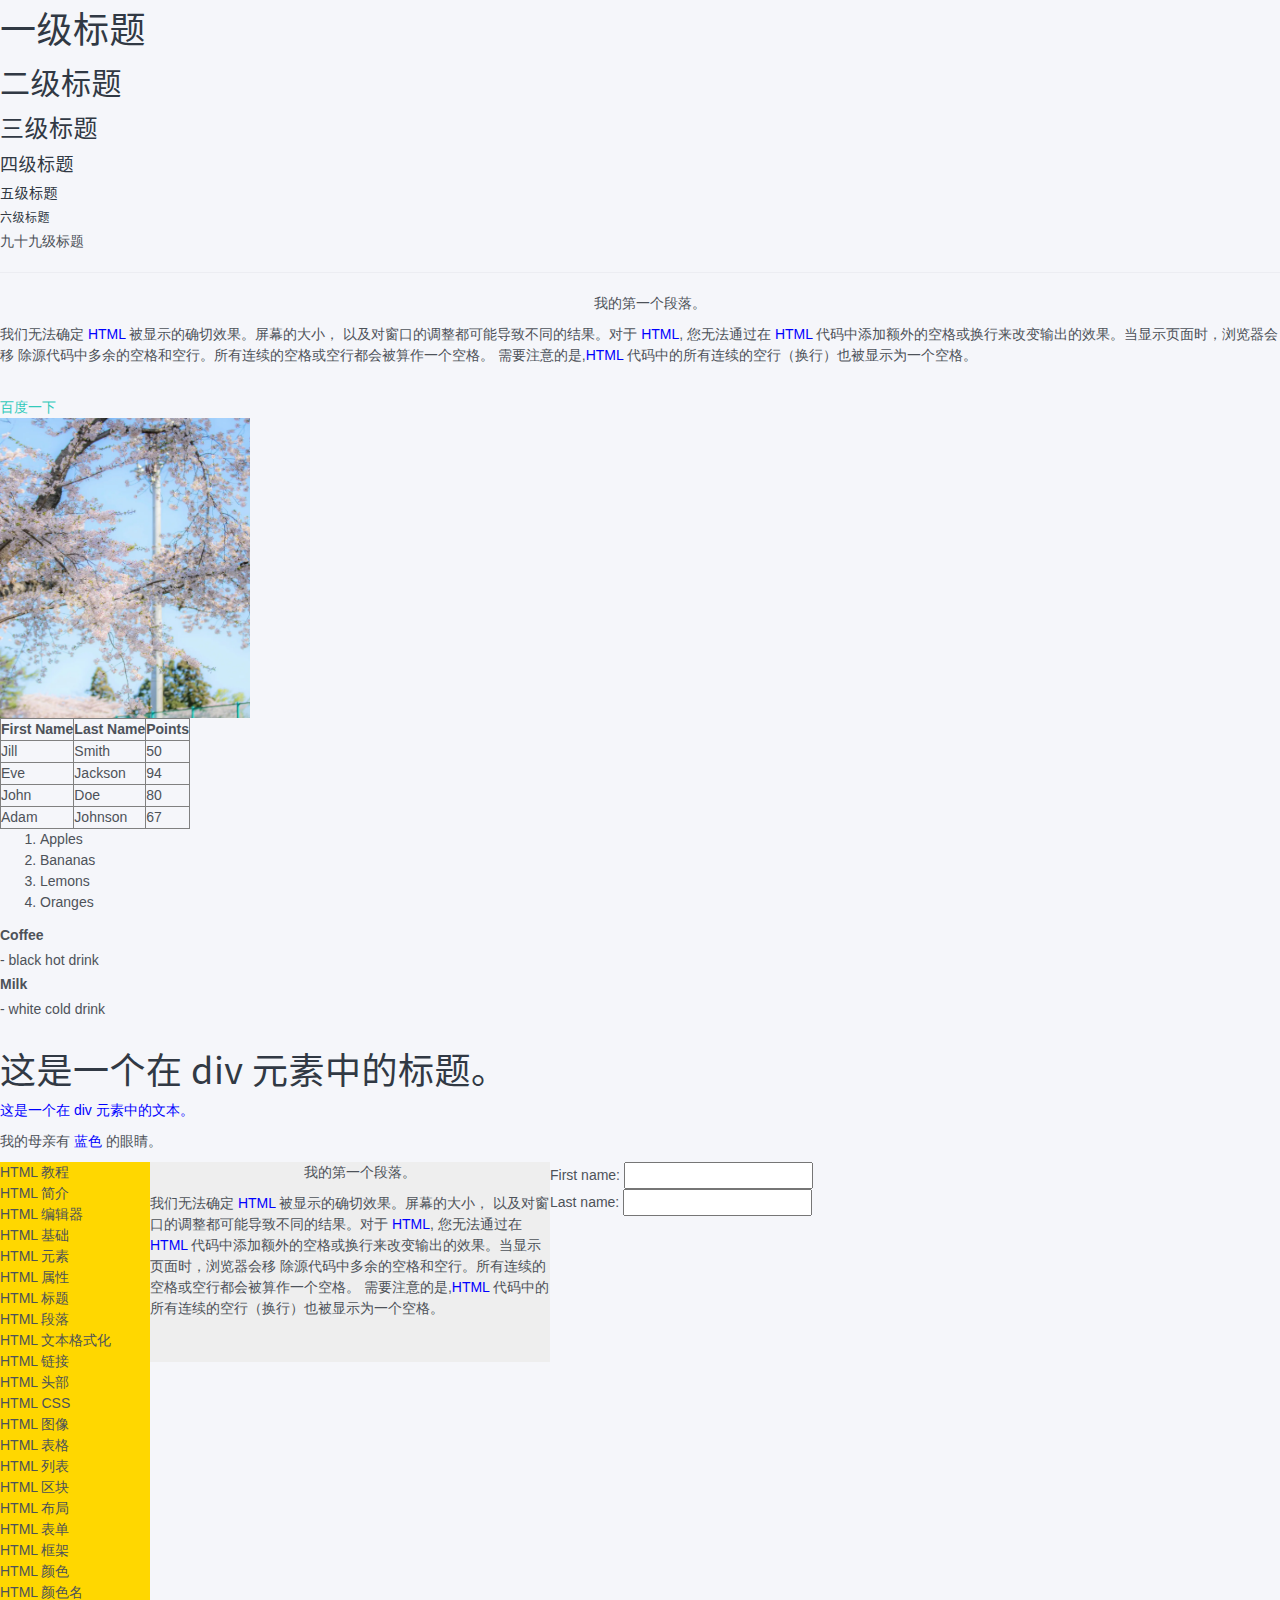
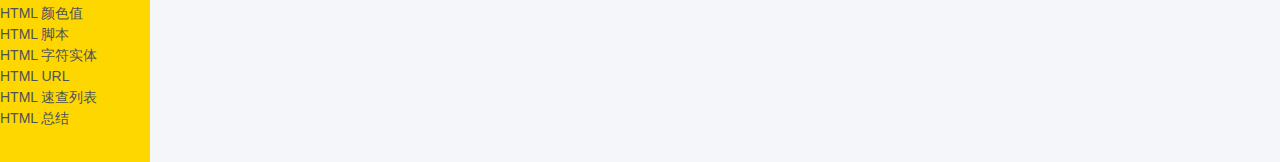
<file: index.html>
<!DOCTYPE html>
<html>
    <head>
        <!-- <title>, <style>, <meta>, <link>, <script>, <noscript> 和 <base>-->
        <meta charset="utf-8">
        <title>我的第一个网页</title>
        <!--外联样式-->
        <link rel="stylesheet" href="/static/css/bootstrap.min.css">
        <link rel="stylesheet" href="/static/css/materialdesignicons.min.css">
        <link rel="stylesheet" href="/static/css/style.min.css" >

        
        <script src="/static/js/vue.js"></script>
        <script src="/static/js/axios.js"></script>
        <script src="/static/js/helper.js"></script>
        <script src="/static/js/element.js"></script>


    </head>
    <body>
    <!--<body style="background-color:rgb(169, 169, 161);">-->
        <!--标题-->
        <h1>一级标题</h1>  <!--标题级别： h1-h6  -->
        <h2>二级标题</h2>
        <h3>三级标题</h3>
        <h4>四级标题</h4>
        <h5>五级标题</h5>
        <h6>六级标题</h6>
        <h99>九十九级标题</h99><!--超过标题级别后，文本格式为正文的默认格式-->

        <hr><!--水平线，且没有结束标签-->



       <!--
        <p style="font-family:verdana;text-align:center;margin-left:20px;">
       --> 
       <p style="font-family:verdana;text-align:center;margin-left:20px;">我的第一个段落。</p>
       <p>  我们无法确定 <span style="color:blue">HTML</span> 被显示的确切效果。屏幕的大小，
        以及对窗口的调整都可能导致不同的结果。对于 <span style="color:blue">HTML</span>,
        您无法通过在 <span style="color:blue">HTML</span> 
        代码中添加额外的空格或换行来改变输出的效果。当显示页面时，浏览器会移
        除源代码中多余的空格和空行。所有连续的空格或空行都会被算作一个空格。
        需要注意的是,<span style="color:blue">HTML</span> 代码中的所有连续的空行（换行）也被显示为一个空格。
        </p>

        <br><!--换行,.html文件中的段落格式不会反映到网页中。需要使用换行符设置格式-->


        <!--文本格式化-->


        <!--超链接-->
        <a href="http://www.baidu.com">百度一下</a><br>
        
        <!--不太理解这个id标签-->
        <!--
        <a id="tips">有用的提示部分</a><br>
        <a href="#tips">访问有用的提示部分</a><br>
        <a href="https://www.runoob.com/html/html-links.html#tips">
            访问有用的提示部分</a>
        <a href="https://www.runoob.com/" target="_blank" rel="noopener noreferrer">访问菜鸟教程!</a>
        -->
        

        <!--图像 img

            src:图片地址
            alt:当图片无法显示时，文字代替图片
            width：图片宽度
            height:图片高度
            usemap:定义图像地图

        -->
        <!--带有可点击区域的图像映射：-->
        <img decoding="async" src="image.png" alt="樱花" text-align="center" width="250" height="300 " usemap="#planetmap"/><!--文字的位置如何摆放？-->
        
        <map name="planetmap">
            <area shape="rect" coords="0,0,82,126" href="sun.htm" alt="Sun">
            <area shape="circle" coords="90,58,3" href="mercur.htm" alt="Mercury">
            <area shape="circle" coords="124,58,8" href="venus.htm" alt="Venus">
          </map>
        
        <!--表格 table
            <tr>:定义行
            <td>:定义单元格
            <th>:定义表头
            border:显示边框，等于0时没有边框
            cellpadding="10"：单元格边距
            colspan="2"：横跨2列
            rowspan="2":横跨2行
            cellspacing="10"：单元格间距为10
        
        -->
        <table border="1">
            <tr>
                <th>First Name</th>
                <th>Last Name</th>		
                <th>Points</th>
            </tr>
            <tr>
                <td>Jill</td>
                <td>Smith</td>		
                <td>50</td>
            </tr>
            <tr>
                <td>Eve</td>
                <td>Jackson</td>		
                <td>94</td>
            </tr>
            <tr>
                <td>John</td>
                <td>Doe</td>		
                <td>80</td>
            </tr>
            <tr>
                <td>Adam</td>
                <td>Johnson</td>		
                <td>67</td>
            </tr>
        </table>

        <!--列表
            <ol>：定义有序列表
            <ul>：定义无序列表
            <li>：定义列表项
            <dl>：定义列表
            <dt>：自定义列表项目
            <dd>：定义自定列表项的描述

            type:不同类型的列表，默认为编号列表 (type="A", "a" ,"I", "i"大/小写字母表,大/小写罗马字母表)

        -->
        <ol>
            <li>Apples</li>
            <li>Bananas</li>
            <li>Lemons</li>
            <li>Oranges</li>
        </ol>  

        <dl>
            <dt>Coffee</dt>
            <dd>- black hot drink</dd>
            <dt>Milk</dt>
            <dd>- white cold drink</dd>
        </dl>

        <!--区块
            <div>:大多数 HTML 元素被定义为块级元素或内联元素。块级元素在浏览器显示时，通常会以新行来开始（和结束）。
                  实例: <h1>, <p>, <ul>, <table>
            内联元素在显示时通常不会以新行开始。实例: <b>, <td>, <a>, <img>
            <span>:用来组合文档中的行内元素， 内联元素(inline)

        -->
        <div style="color:#0000FF">
            <h1>这是一个在 div 元素中的标题。</h1>
            <p>这是一个在 div 元素中的文本。</p>
        </div>

        <p>我的母亲有 <span style="color:blue">蓝色</span> 的眼睛。</p>


        <!--布局:主要是通过设置颜色和内容位置设置来达到布局的效果
            <div>
            <table>
        -->
        
        <div class="sidebar-box gallery-list">
            <div class="design" id="leftcolumn" 
            style="background-color:#FFD700;height:600px;width:150px;float:left;">
                HTML 教程	        <br>
                HTML 简介	        <br>
                HTML 编辑器			<br>
                HTML 基础			<br>
                HTML 元素			<br>
                HTML 属性			<br>
                HTML 标题			<br>
                HTML 段落			<br>
                HTML 文本格式化		 <br>
                HTML 链接			<br>
                HTML 头部			<br>                          
                HTML CSS			<br>
                HTML 图像			<br>
                HTML 表格			<br>
                HTML 列表			<br>
                HTML 区块			<br>
                HTML 布局			<br>
                HTML 表单			<br>
                HTML 框架			<br>
                HTML 颜色			<br>
                HTML 颜色名			<br>
                HTML 颜色值			<br>
                HTML 脚本			<br>
                HTML 字符实体		<br>
                HTML URL		   <br>
                HTML 速查列表		<br>
                HTML 总结			<br>
            </div>
        </div>	

        <div id="content" style="background-color:#EEEEEE;height:200px;width:400px;float:left;">
            <p style="font-family:verdana;text-align:center;margin-left:20px;">我的第一个段落。</p>
            <p> 我们无法确定 <span style="color:blue">HTML</span> 被显示的确切效果。屏幕的大小，
                以及对窗口的调整都可能导致不同的结果。对于 <span style="color:blue">HTML</span>,
                您无法通过在 <span style="color:blue">HTML</span> 
                代码中添加额外的空格或换行来改变输出的效果。当显示页面时，浏览器会移
                除源代码中多余的空格和空行。所有连续的空格或空行都会被算作一个空格。
                需要注意的是,<span style="color:blue">HTML</span> 代码中的所有连续的空行（换行）也被显示为一个空格。
            </p>
        </div>
        <!--表单
            <form>
        -->

        <form action="">
            First name: <input type="text" name="firstname"><br>
            Last name: <input type="text" name="lastname">
        </form>

        
    </body>
</html>
</file>
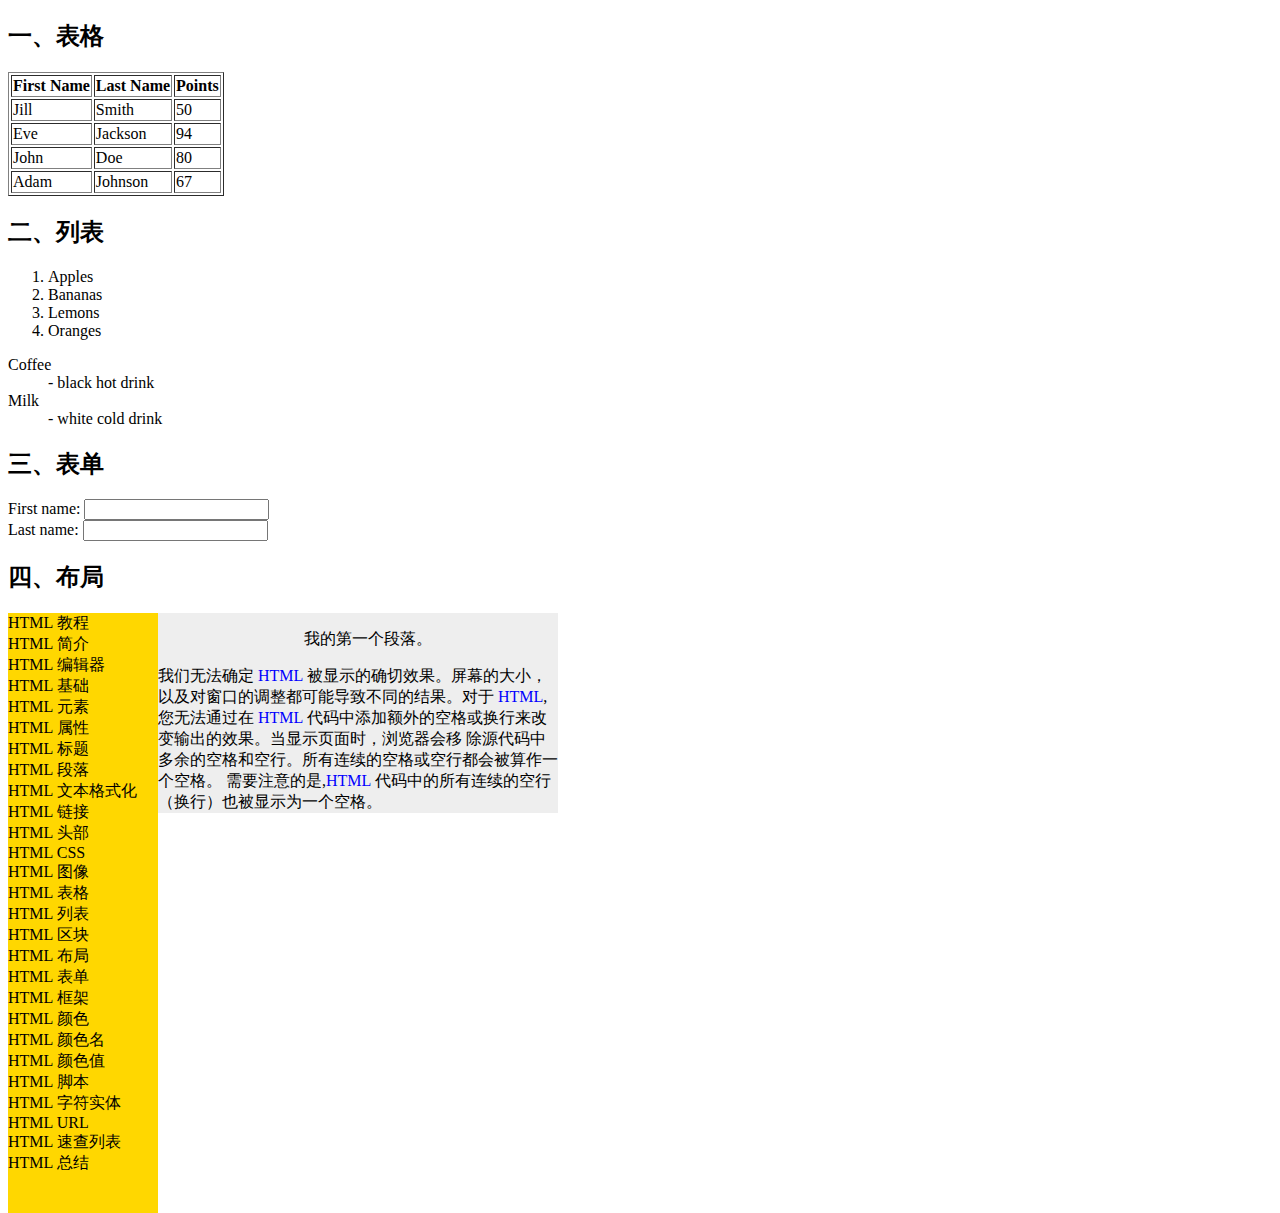
<file: table.html>
<!DOCTYPE html>
<html>
    <head>
        <meta charset="utf-8">
        <title>Table</title>
        <!--外联样式-->
    
        <link rel="stylesheet" href="/static/css/demo.css">

    </head>
    
    <body>
        
    <!--表格 table
            <tr>:定义行
            <td>:定义单元格
            <th>:定义表头
            border:显示边框，等于0时没有边框
            cellpadding="10"：单元格边距
            colspan="2"：横跨2列
            rowspan="2":横跨2行
            cellspacing="10"：单元格间距为10
        
        -->
        <h2>一、表格</h2>
        <table border="1">
            <tr>
                <th>First Name</th>
                <th>Last Name</th>		
                <th>Points</th>
            </tr>
            <tr>
                <td>Jill</td>
                <td>Smith</td>		
                <td>50</td>
            </tr>
            <tr>
                <td>Eve</td>
                <td>Jackson</td>		
                <td>94</td>
            </tr>
            <tr>
                <td>John</td>
                <td>Doe</td>		
                <td>80</td>
            </tr>
            <tr>
                <td>Adam</td>
                <td>Johnson</td>		
                <td>67</td>
            </tr>
        </table>

        <!--列表
            <ol>：定义有序列表
            <ul>：定义无序列表
            <li>：定义列表项
            <dl>：定义列表
            <dt>：自定义列表项目
            <dd>：定义自定列表项的描述

            type:不同类型的列表，默认为编号列表 (type="A", "a" ,"I", "i"大/小写字母表,大/小写罗马字母表)

        -->
        <h2>二、列表</h2>
        <ol>
            <li>Apples</li>
            <li>Bananas</li>
            <li>Lemons</li>
            <li>Oranges</li>
        </ol>  

        <dl>
            <dt>Coffee</dt>
            <dd>- black hot drink</dd>
            <dt>Milk</dt>
            <dd>- white cold drink</dd>
        </dl>

        <!--表单
            <form>
        -->
        <h2>三、表单</h2>

        <form action="">
            First name: <input type="text" name="firstname"><br>
            Last name: <input type="text" name="lastname">
        </form>

    

        <!--布局:主要是通过设置颜色和内容位置设置来达到布局的效果
            <div>
            <table>
        -->
        <h2>四、布局</h2>
        <div class="sidebar-box gallery-list">
            <div class="design" id="leftcolumn" 
            style="background-color:#FFD700;height:600px;width:150px;float:left;">
                HTML 教程	        <br>
                HTML 简介	        <br>
                HTML 编辑器			<br>
                HTML 基础			<br>
                HTML 元素			<br>
                HTML 属性			<br>
                HTML 标题			<br>
                HTML 段落			<br>
                HTML 文本格式化		 <br>
                HTML 链接			<br>
                HTML 头部			<br>                          
                HTML CSS			<br>
                HTML 图像			<br>
                HTML 表格			<br>
                HTML 列表			<br>
                HTML 区块			<br>
                HTML 布局			<br>
                HTML 表单			<br>
                HTML 框架			<br>
                HTML 颜色			<br>
                HTML 颜色名			<br>
                HTML 颜色值			<br>
                HTML 脚本			<br>
                HTML 字符实体		<br>
                HTML URL		   <br>
                HTML 速查列表		<br>
                HTML 总结			<br>
            </div>
        </div>	

        <div id="content" style="background-color:#EEEEEE;height:200px;width:400px;float:left;">
            <p style="font-family:verdana;text-align:center;margin-left:20px;">我的第一个段落。</p>
            <p> 我们无法确定 <span style="color:blue">HTML</span> 被显示的确切效果。屏幕的大小，
                以及对窗口的调整都可能导致不同的结果。对于 <span style="color:blue">HTML</span>,
                您无法通过在 <span style="color:blue">HTML</span> 
                代码中添加额外的空格或换行来改变输出的效果。当显示页面时，浏览器会移
                除源代码中多余的空格和空行。所有连续的空格或空行都会被算作一个空格。
                需要注意的是,<span style="color:blue">HTML</span> 代码中的所有连续的空行（换行）也被显示为一个空格。
            </p>
        </div>     
    </body>

</html>
</file>
<file: static/css/demo.css>
.footer {

    background-image: url('1.jpg');
    
    background-repeat: repeat-x;

    position: fixed;
    
    height: 100%;
    
    width: 100%;
    
    z-index: -101;
    
    text-align : center;
    
    
    
    }
</file>
<file: static/css/style.min.css>
/** ----------------------------------
 * 光年(Light Year Admin)后台管理系统模板
 * 基于Bootstrap v3.3.7
 * http://www.itshubao.com
 * yinqi<3331653644@qq.com>
 -------------------------------------- */
body {
	font-family: -apple-system, BlinkMacSystemFont, "Segoe UI", Roboto, "Helvetica Neue", Arial, "PingFang SC", "Hiragino Sans GB", "Microsoft YaHei", sans-serif;
	color: #4d5259;
	line-height: 1.5;
	font-size: 14px;
	overflow-x: hidden;
    background-color: #f5f6fa;
}
html,
body {
    height: 100%;
}
a {
    color: #33cabb;
	-webkit-transition: .2s linear;
	transition: .2s linear
}
a:hover,
a:focus {
	color: #4d5259;
	text-decoration: none;
	outline: none
}
a:hover,
a:focus,
a:active {
    text-decoration: none;
}
a,
button,
a:focus,
a:active,
button:focus,
button:active {
    outline: none !important;
}
blockquote {
    font-size: 16px;
}
img {
    max-width: 100%;
}
pre {
    background-color: #f9fafb;
    border: none;
    border-left: 5px solid #ebebeb;
    padding: 12px;
    border-radius: 3px;
    color: #616a78;
}

/** ----------------------------------
 * 示例中用到的样式，可删除
 -------------------------------------- */
.example-box .btn {
    margin-bottom: 10px;
    margin-right: 6px;
}

/** ----------------------------------
 * 重设样式
 -------------------------------------- */

/* 标题 */
h1, h2, h3, h4, h5, h6, .h1, .h2, .h3, .h4, .h5, .h6 {
    font-family: -apple-system, BlinkMacSystemFont, 'Helvetica Neue', 'PingFang SC', 'Microsoft YaHei', 'Source Han Sans SC', 'Noto Sans CJK SC', 'WenQuanYi Micro Hei', sans-serif;
    color: #313944;
    line-height: 1.5;
    letter-spacing: .5px;
}
.h1, .h2, .h3, .h4, .h5, .h6, h1, h2, h3, h4, h5, h6 {
    margin-top: 0;
    margin-bottom: .5rem;
}

/* 导航相关 */
.navbar-toggle {
    background-color: transparent;
    border-color: transparent!important;
}
.navbar-default .navbar-toggle:hover,
.navbar-default .navbar-toggle:focus {
    background-color: transparent;
}
.navbar-default .navbar-toggle .icon-bar {
    background-color: #4d5259;
}
.nav > li > a:focus {
    background-color: transparent;
}
.nav > li > a:hover {
    background-color: rgba(0,0,0,.0085);
}
.nav .open > a,
.nav .open > a:focus,
.nav .open > a:hover {
    background-color: transparent;
    border-color: transparent;
}

/* 下拉 */
.dropdown-menu {
    border-radius: 0;
    border: none;
    /*border: 1px solid rgba(235, 235, 235, 0.4);*/
    -webkit-box-shadow: 0 0 4px rgba(0, 0, 0, 0.075);
    box-shadow: 0 0 4px rgba(0, 0, 0, 0.075);
}
.dropdown-menu > li > a:focus, .dropdown-menu > li > a:hover {
    background-color: #f9fafb;
}
.dropdown-menu .divider {
    background-color: #f1f2f3;
}
.dropdown-menu > li > a {
    padding-top: 8px;
    padding-bottom: 8px;
}
.dropdown-menu > li > a > i {
    margin-right: 10px;
}
.dropdown-menu>.active>a,
.dropdown-menu>.active>a:focus,
.dropdown-menu>.active>a:hover {
    background-color: #33cabb;
}

/* 表格 */
.table-bordered {
    border-color: #eceeef;
}
.table>tbody>tr>td,
.table>tbody>tr>th,
.table>tfoot>tr>td,
.table>tfoot>tr>th,
.table>thead>tr>td,
.table>thead>tr>th {
    /*padding: .75em;*/
    vertical-align: middle;
    padding: 10px;
	line-height: 1.5;
    border-color: #eceeef;
}
.table-striped tbody tr:nth-of-type(odd) {
    background-color: #fafafa;
}
.table-hover > tbody > tr:hover {
  background-color: #F1FBFB;
}
.table-vcenter > thead > tr > th,
.table-vcenter > thead > tr > td,
.table-vcenter > tbody > tr > th,
.table-vcenter > tbody > tr > td,
.table-vcenter > tfoot > tr > th,
.table-vcenter > tfoot > tr > td {
    vertical-align: middle;
}
.table-hover tbody tr {
    -webkit-transition: background-color 0.2s linear;
    transition: background-color 0.2s linear;
}
.table-condensed > tbody > tr > td,
.table-condensed > tbody > tr > th,
.table-condensed > tfoot > tr > td,
.table-condensed > tfoot > tr > th,
.table-condensed > thead > tr > td,
.table-condensed > thead > tr > th {
    padding: .5em;
}

/* 标签 */
.label {
    padding-top: .3em;
    border-radius: 2px;
    font-weight: 300;
}
.label-default {
    background-color: #f5f6f7;
    color: #8b95a5;
}
.label-primary {
    background-color: #33cabb;
}
.label-success {
    background-color: #15c377;
}
.label-info {
    background-color: #48b0f7;
}
.label-warning {
    background-color: #faa64b;
}
.label-danger {
    background-color: #f96868;
}
.label-dark {
    background-color: #465161;
}
.label-secondary {
    background-color: #e4e7ea;
    color: #4d5259;
}
.label-purple {
    background-color: #926dde;
}
.label-pink {
    background-color: #f96197;
}
.label-cyan {
    background-color: #57c7d4;
}
.label-yellow {
    background-color: #fcc525;
}
.label-brown {
    background-color: #8d6658;
}
[class*='label-outline-'] {
    position: relative;
	border: 1px solid #ebebeb;
    color: #4d5259;
    font-size: 12px;
}
[class*='label-outline-']:before {
    content: "";
    margin-right: 5px;
    width: 8px;
    height: 8px;
    display: inline-block;
    -wekit-border-radius: 50%;
    border-radius: 50%;
}
.label-outline-default::before {
    background-color: #f5f6f7;
}
.label-outline-primary::before {
    background-color: #33cabb;
}
.label-outline-success::before {
    background-color: #15c377;
}
.label-outline-info::before {
    background-color: #48b0f7;
}
.label-outline-warning::before {
    background-color: #faa64b;
}
.label-outline-danger::before {
    background-color: #f96868;
}
.label-outline-dark::before {
    background-color: #465161;
}
.label-outline-secondary::before {
    background-color: #e4e7ea;
}
.label-outline-purple::before {
    background-color: #926dde;
}
.label-outline-pink::before {
    background-color: #f96197;
}
.label-outline-cyan::before {
    background-color: #57c7d4;
}
.label-outline-yellow::before {
    background-color: #fcc525;
}
.label-outline-brown::before {
    background-color: #8d6658;
}
/* 淡一些的颜色 */
.label-primary-light {
    background-color: rgba(51, 202, 187, .15);
    color: #33cabb;
}
.label-success-light {
    background-color: rgba(21, 195, 119, .15);
    color: #15c377;
}
.label-info-light {
    background-color: rgba(72,176,247, .15);
    color: #48b0f7;
}
.label-warning-light {
    background-color: rgba(250,166,75, .15);
    color: #faa64b;
}
.label-danger-light {
    background-color: rgba(249,104,104, .15);
    color: #f96868;
}
.label-purple-light {
    background-color: rgba(146,109,222, .15);
    color: #926dde;
}
.label-pink-light {
    background-color: rgba(249,97,151, .15);
    color: #f96197;
}
.label-cyan-light {
    background-color: rgba(87,199,212, .15);
    color: #57c7d4;
}
.label-yellow-light {
    background-color: rgba(252,197,37, .15);
    color: #fcc525;
}
.label-brown-light {
    background-color: rgba(141,102,88, .15);
    color: #8d6658;
}

/* well */
.well {
    border-radius: 2px;
    background-color: #f7f7f7;
    border-color: #f0f0f0;
    -webkit-box-shadow: none;
    box-shadow: none;
}

/* 面板 */
.panel {
    border-color: #f0f0f0;
    -webkit-box-shadow: none;
    box-shadow: none;
    margin-bottom: 30px;
}
.panel a:hover,
.panel a:focus,
.panel a:active {
    color: inherit;
}
.panel-heading {
    -webkit-border-radius: 0px;
    border-radius: 0px;
}
.panel-default>.panel-heading,
.panel-default>.panel-heading+.panel-collapse>.panel-body {
    border-color: #f0f0f0;
}
.panel-primary>.panel-heading {
    background-color: #33cabb;
    border-color: #33cabb;
}
.panel-primary {
    border-color: #33cabb;
}
.panel-primary>.panel-heading+.panel-collapse>.panel-body {
    border-top-color: #33cabb;
}
.panel-primary > .panel-heading .badge {
    color: #33cabb;
}
.panel-success>.panel-heading {
    color: #fff;
    background-color: #15c377;
    border-color: #15c377;
}
.panel-success {
    border-color: #15c377;
}
.panel-success>.panel-heading+.panel-collapse>.panel-body {
    border-top-color: #15c377;
}
.panel-success > .panel-heading .badge {
    background-color: #fff;
    color: #15c377;
}
.panel-info>.panel-heading {
    color: #fff;
    background-color: #48b0f7;
    border-color: #48b0f7;
}
.panel-info {
    border-color: #48b0f7;
}
.panel-info>.panel-heading+.panel-collapse>.panel-body {
    border-top-color: #48b0f7;
}
.panel-info > .panel-heading .badge {
    background-color: #fff;
    color: #48b0f7;
}
.panel-warning>.panel-heading {
    color: #fff;
    background-color: #faa64b;
    border-color: #faa64b;
}
.panel-warning {
    border-color: #faa64b;
}
.panel-warning>.panel-heading+.panel-collapse>.panel-body {
    border-top-color: #faa64b;
}
.panel-warning > .panel-heading .badge {
    background-color: #fff;
    color: #faa64b;
}
.panel-danger>.panel-heading {
    color: #fff;
    background-color: #f96868;
    border-color: #f96868;
}
.panel-danger {
    border-color: #f96868;
}
.panel-danger>.panel-heading+.panel-collapse>.panel-body {
    border-top-color: #f96868;
}
.panel-danger > .panel-heading .badge {
    background-color: #fff;
    color: #f96868;
}
.panel-dark>.panel-heading {
    color: #fff;
    background-color: #465161;
    border-color: #465161;
}
.panel-dark {
    border-color: #465161;
}
.panel-dark>.panel-heading+.panel-collapse>.panel-body {
    border-top-color: #465161;
}
.panel-secondary>.panel-heading {
    background-color: #e4e7ea;
    border-color: #e4e7ea;
}
.panel-secondary {
    border-color: #e4e7ea;
}
.panel-secondary>.panel-heading+.panel-collapse>.panel-body {
    border-top-color: #e4e7ea;
}
.panel-purple>.panel-heading {
    color: #fff;
    background-color: #926dde;
    border-color: #926dde;
}
.panel-purple {
    border-color: #926dde;
}
.panel-purple>.panel-heading+.panel-collapse>.panel-body {
    border-top-color: #926dde;
}
.panel-pink>.panel-heading {
    color: #fff;
    background-color: #f96197;
    border-color: #f96197;
}
.panel-pink {
    border-color: #f96197;
}
.panel-pink>.panel-heading+.panel-collapse>.panel-body {
    border-top-color: #f96197;
}
.panel-cyan>.panel-heading {
    color: #fff;
    background-color: #57c7d4;
    border-color: #57c7d4;
}
.panel-cyan {
    border-color: #57c7d4;
}
.panel-cyan>.panel-heading+.panel-collapse>.panel-body {
    border-top-color: #57c7d4;
}

/* 列表组 */
.list-group-item {
    border-color: #f0f0f0;
}
a.list-group-item:focus,
a.list-group-item:hover,
button.list-group-item:focus,
button.list-group-item:hover {
    background-color: #f9fafb;
}
.list-group-item.active, .list-group-item.active:focus, .list-group-item.active:hover {
    background-color: #33cabb;
    border-color: #33cabb;
}
.list-group-item:first-child {
    border-top-left-radius: 2px;
    border-top-right-radius: 2px;
}
.list-group-item:last-child {
    border-bottom-right-radius: 2px;
    border-bottom-left-radius: 2px;
}

/* 表单 */
.form-control {
    height: 38px;
    border-color: #ebebeb;
    -webkit-border-radius: 2px;
    border-radius: 2px;
    padding: 5px 12px;
    line-height: inherit;
    -webkit-transition: 0.2s linear;
    transition: 0.2s linear;
    -webkit-box-shadow: none;
    box-shadow: none;
}
.form-control:focus {
    border-color: #33cabb;
    outline: 0;
    -webkit-box-shadow: inset 0 1px 1px rgba(0,0,0,.075), 0 0 8px rgba(51, 202, 187, .6);
            box-shadow: inset 0 1px 1px rgba(0,0,0,.075), 0 0 8px rgba(51, 202, 187, .6);
}
.input-group-addon {
    border-color: #ebebeb;
    background-color: #f9fafb;
    -webkit-border-radius: 2px;
    border-radius: 2px;
}
.input-group-lg>.form-control, .input-group-lg>.input-group-addon, .input-group-lg>.input-group-btn>.btn {
    -webkit-border-radius: 2px;
    border-radius: 2px;
}
.input-sm {
    height: 30px;
}
.input-lg {
    height: 46px;
}
.has-success .help-block,
.has-success .control-label,
.has-success .radio,
.has-success .checkbox,
.has-success .radio-inline,
.has-success .checkbox-inline,
.has-success.radio label,
.has-success.checkbox label,
.has-success.radio-inline label,
.has-success.checkbox-inline label {
    color: #15c377;
}
.has-success .form-control {
    border-color: #15c377!important;
    -webkit-box-shadow: inset 0 1px 1px rgba(0, 0, 0, .075)!important;
            box-shadow: inset 0 1px 1px rgba(0, 0, 0, .075)!important;
}
.has-success .form-control:focus {
    border-color: #15c377!important;
    -webkit-box-shadow: inset 0 1px 1px rgba(0, 0, 0, .075), 0 0 8px rgba(21, 195, 119, .6)!important;
            box-shadow: inset 0 1px 1px rgba(0, 0, 0, .075), 0 0 8px rgba(21, 195, 119, .6)!important;
}
.has-success .input-group-addon {
    color: #15c377;
    background-color: #dff0d8;
    border-color: #15c377;
}
.has-success .form-control-feedback {
    color: #15c377;
}
.has-info .help-block,
.has-info .control-label,
.has-info .radio,
.has-info .checkbox,
.has-info .radio-inline,
.has-info .checkbox-inline,
.has-info.radio label,
.has-info.checkbox label,
.has-info.radio-inline label,
.has-info.checkbox-inline label {
    color: #48b0f7;
}
.has-info .form-control {
    border-color: #48b0f7!important;
    -webkit-box-shadow: inset 0 1px 1px rgba(0, 0, 0, .075)!important;
            box-shadow: inset 0 1px 1px rgba(0, 0, 0, .075)!important;
}
.has-info .form-control:focus {
    border-color: #48b0f7!important;
    -webkit-box-shadow: inset 0 1px 1px rgba(0, 0, 0, .075), 0 0 8px rgba(72, 176, 247, .6)!important;
            box-shadow: inset 0 1px 1px rgba(0, 0, 0, .075), 0 0 8px rgba(72, 176, 247, .6)!important;
}
.has-info .input-group-addon {
    color: #48b0f7;
    background-color: #dff0d8;
    border-color: #48b0f7;
}
.has-info .form-control-feedback {
    color: #48b0f7;
}
.has-warning .help-block,
.has-warning .control-label,
.has-warning .radio,
.has-warning .checkbox,
.has-warning .radio-inline,
.has-warning .checkbox-inline,
.has-warning.radio label,
.has-warning.checkbox label,
.has-warning.radio-inline label,
.has-warning.checkbox-inline label {
    color: #faa64b;
}
.has-warning .form-control {
    border-color: #faa64b!important;
    -webkit-box-shadow: inset 0 1px 1px rgba(0, 0, 0, .075)!important;
            box-shadow: inset 0 1px 1px rgba(0, 0, 0, .075)!important;
}
.has-warning .form-control:focus {
    border-color: #faa64b!important;
    -webkit-box-shadow: inset 0 1px 1px rgba(0, 0, 0, .075), 0 0 6px rgba(250, 166, 75, .6)!important;
            box-shadow: inset 0 1px 1px rgba(0, 0, 0, .075), 0 0 6px rgba(250, 166, 75, .6)!important;
}
.has-warning .input-group-addon {
    color: #faa64b;
    background-color: #fcf8e3;
    border-color: #faa64b;
}
.has-warning .form-control-feedback {
    color: #faa64b;
}
.has-error .help-block,
.has-error .control-label,
.has-error .radio,
.has-error .checkbox,
.has-error .radio-inline,
.has-error .checkbox-inline,
.has-error.radio label,
.has-error.checkbox label,
.has-error.radio-inline label,
.has-error.checkbox-inline label {
    color: #f96868;
}
.has-error .form-control {
    border-color: #f96868!important;
    -webkit-box-shadow: inset 0 1px 1px rgba(0, 0, 0, .075)!important;
            box-shadow: inset 0 1px 1px rgba(0, 0, 0, .075)!important;
}
.has-error .form-control:focus {
    border-color: #f96868!important;
    -webkit-box-shadow: inset 0 1px 1px rgba(0, 0, 0, .075), 0 0 6px rgba(249, 104, 104, .6)!important;
            box-shadow: inset 0 1px 1px rgba(0, 0, 0, .075), 0 0 6px rgba(249, 104, 104, .6)!important;
}
.has-error .input-group-addon {
    color: #f96868;
    background-color: #f2dede;
    border-color: #f96868;
}
.has-error .form-control-feedback {
    color: #f96868;
}

/* 复选框 & 单选框 */
.lyear-checkbox,
.lyear-radio {
    display: block;
    position: relative;
    margin-top: 0px;
    margin-bottom: 0px;
    cursor: pointer;
    padding-left: 30px;
    padding-right: 10px;
    font-weight: 400;
    min-height: 18px;
    height: auto!important;
    line-height: 18px!important;
}
input[type=checkbox],
input[type=radio] {
    -webkit-box-sizing: border-box;
    box-sizing: border-box;
    padding: 0;
}
.lyear-checkbox input,
.lyear-radio input {
    position: absolute;;
    /*opacity: 0;*/
    display: none;
}
.lyear-checkbox span::before,
.lyear-radio span::before {
    content: '';
    position: absolute;
    display: inline-block;
    height: 18px;
    width: 18px;
    left: 0;
    top: 0px;
    border: 2px solid #ebebeb;;
    -webkit-transition: all .1s;
    -o-transition: all .1s;
    transition: all .1s;
}
.lyear-checkbox span::after,
.lyear-radio span::after {
    content: '';
    position: absolute;
    display: none;
    width: 5px;
    height: 10px;
    left: 7px;
    top: 3px;
    border: solid #4d5259;
    border-width: 0 2px 2px 0;
    -webkit-transform: rotate(45deg);
    -ms-transform: rotate(45deg);
    transform: rotate(45deg);
}
.lyear-checkbox span,
.lyear-radio span {
    display: inline-block;
}
.lyear-checkbox input:checked~span:after,
.lyear-radio input:checked~span:after {
    display: inline-block;
}
.lyear-checkbox:hover span::before,
.lyear-radio:hover span::before {
    border-color: #ebebeb;
}
.lyear-checkbox.checkbox-grey span::before,
.lyear-checkbox.radio-grey span::before,
.lyear-radio.checkbox-grey span::before,
.lyear-radio.radio-grey span::before {
    background-color: #ebebeb;
    border-color: #ebebeb;
}
.lyear-checkbox input:disabled + span,
.lyear-radio input:disabled + span {
    cursor: not-allowed;
}
.lyear-checkbox input:disabled + span::before,
.lyear-checkbox input:disabled + span::after,
.lyear-radio input:disabled + span::before,
.lyear-radio input:disabled + span::after {
    opacity: .4;
}
/* checkbox */
.checkbox-primary input:checked~span::before {
    background-color: #33cabb;
    border-color: #33cabb;
}
.checkbox-primary input:checked~span::after {
    border-color: #fff;
}
.checkbox-success input:checked~span::before {
    background-color: #15c377;
    border-color: #15c377;
}
.checkbox-success input:checked~span::after {
    border-color: #fff;
}
.checkbox-info input:checked~span::before {
    background-color: #48b0f7;
    border-color: #48b0f7;
}
.checkbox-info input:checked~span::after {
    border-color: #fff;
}
.checkbox-warning input:checked~span::before {
    background-color: #faa64b;
    border-color: #faa64b;
}
.checkbox-warning input:checked~span::after {
    border-color: #fff;
}
.checkbox-danger input:checked~span::before {
    background-color: #f96868;
    border-color: #f96868;
}
.checkbox-danger input:checked~span::after {
    border-color: #fff;
}
.checkbox-dark input:checked~span::before {
    background-color: #465161;
    border-color: #465161;
}
.checkbox-dark input:checked~span::after {
    border-color: #fff;
}
.checkbox-secondary input:checked~span::before {
    background-color: #e4e7ea;
    border-color: #e4e7ea;
}
.checkbox-secondary input:checked~span::after {
    border-color: #fff;
}
.checkbox-purple input:checked~span::before {
    background-color: #926dde;
    border-color: #926dde;
}
.checkbox-purple input:checked~span::after {
    border-color: #fff;
}
.checkbox-pink input:checked~span::before {
    background-color: #f96197;
    border-color: #f96197;
}
.checkbox-pink input:checked~span::after {
    border-color: #fff;
}
.checkbox-cyan input:checked~span::before {
    background-color: #57c7d4;
    border-color: #57c7d4;
}
.checkbox-cyan input:checked~span::after {
    border-color: #fff;
}
.checkbox-yellow input:checked~span::before {
    background-color: #fcc525;
    border-color: #fcc525;
}
.checkbox-yellow input:checked~span::after {
    border-color: #fff;
}
.checkbox-brown input:checked~span::before {
    background-color: #8d6658;
    border-color: #8d6658;
}
.checkbox-brown input:checked~span::after {
    border-color: #fff;
}
/* radio */
.lyear-radio span::before {
    -webkit-border-radius: 50%;
    border-radius: 50%;
}
.lyear-radio span::after {
    border: 0;
    height: 6px;
    left: 6px;
    top: 6px;
    width: 6px;
    background: #4d5259;
    -webkit-border-radius: 100%;
    border-radius: 100%;
}
.radio-primary input:checked~span::before {
    background-color: #33cabb;
    border-color: #33cabb;
}
.radio-primary input:checked~span::after {
    background-color: #fff;
}
.radio-success input:checked~span::before {
    background-color: #15c377;
    border-color: #15c377;
}
.radio-success input:checked~span::after {
    background-color: #fff;
}
.radio-info input:checked~span::before {
    background-color: #48b0f7;
    border-color: #48b0f7;
}
.radio-info input:checked~span::after {
    background-color: #fff;
}
.radio-warning input:checked~span::before {
    background-color: #faa64b;
    border-color: #faa64b;
}
.radio-warning input:checked~span::after {
    background-color: #fff;
}
.radio-danger input:checked~span::before {
    background-color: #f96868;
    border-color: #f96868;
}
.radio-danger input:checked~span::after {
    background-color: #fff;
}
.radio-dark input:checked~span::before {
    background-color: #465161;
    border-color: #465161;
}
.radio-dark input:checked~span::after {
    background-color: #fff;
}
.radio-secondary input:checked~span::before {
    background-color: #e4e7ea;
    border-color: #e4e7ea;
}
.radio-secondary input:checked~span::after {
    background-color: #fff;
}
.radio-purple input:checked~span::before {
    background-color: #926dde;
    border-color: #926dde;
}
.radio-purple input:checked~span::after {
    background-color: #fff;
}
.radio-pink input:checked~span::before {
    background-color: #f96197;
    border-color: #f96197;
}
.radio-pink input:checked~span::after {
    background-color: #fff;
}
.radio-cyan input:checked~span::before {
    background-color: #57c7d4;
    border-color: #57c7d4;
}
.radio-cyan input:checked~span::after {
    background-color: #fff;
}
.radio-yellow input:checked~span::before {
    background-color: #fcc525;
    border-color: #fcc525;
}
.radio-yellow input:checked~span::after {
    background-color: #fff;
}
.radio-brown input:checked~span::before {
    background-color: #8d6658;
    border-color: #8d6658;
}
.radio-brown input:checked~span::after {
    background-color: #fff;
}

.checkbox-inline, .radio-inline {
    display: inline-block;
}
.form-horizontal .lyear-radio.radio-inline,
.form-horizontal .lyear-checkbox.checkbox-inline {
    padding-top: 0px;
    margin-top: 8px;
}
.checkbox-inline+.checkbox-inline,
.radio-inline+.radio-inline {
    margin-left: 0px;
}

/* 开关 */
.lyear-switch {
    display: -webkit-inline-box;
    display: -webkit-inline-flex;
    display: -ms-inline-flexbox;
    display: inline-flex;
    -webkit-box-align: center;
    -webkit-align-items: center;
    -ms-flex-align: center;
    align-items: center;
    margin-bottom: 0;
}
.lyear-switch input {
    height: 0;
    width: 0;
    position: absolute;
    opacity: 0;
}
.lyear-switch span {
	display: inline-block;
	position: relative;
	width: 40px;
	height: 10px;
	-webkit-border-radius: 10px;
	border-radius: 10px;
	background-color: #ebebeb;
	border: 2px solid #ebebeb;
	cursor: pointer;
	-webkit-transition: all .1s ease;
	-o-transition: all .1s ease;
	transition: all .1s ease
}
.lyear-switch span:after {
	content: '';
	height: 20px;
	width: 20px;
	-webkit-border-radius: 50%;
	border-radius: 50%;
	position: absolute;
	left: 1px;
	top: -7px;
	color: #aaa;
	-webkit-transition: all .1s ease;
	-o-transition: all .1s ease;
	transition: all .1s ease;
	text-align: center;
	font-size: 13px;
	background-color: #fff;
	-webkit-box-shadow: rgba(0,0,0,.12) 0 1px 6px,rgba(0,0,0,.12) 0 1px 4px;
	box-shadow: rgba(0,0,0,.12) 0 1px 6px,rgba(0,0,0,.12) 0 1px 4px
}
.lyear-switch input:checked~span:after {
	left: -webkit-calc(100% - 20px);
	left: calc(100% - 20px);
}
.switch-primary input:checked~span:after {
	background-color: #33cabb
}
.switch-success input:checked~span:after {
	background-color: #15c377
}
.switch-info input:checked~span:after {
	background-color: #48b0f7
}
.switch-warning input:checked~span:after {
	background-color: #faa64b
}
.switch-danger input:checked~span:after {
	background-color: #f96868
}
.switch-secondary input:checked~span:after {
	background-color: #868e96
}
.switch-dark input:checked~span:after {
	background-color: #465161
}
.switch-purple input:checked~span:after {
	background-color: #926dde
}
.switch-pink input:checked~span:after {
	background-color: #f96197
}
.switch-cyan input:checked~span:after {
	background-color: #57c7d4
}
.switch-yellow input:checked~span:after {
	background-color: #fcc525
}
.switch-brown input:checked~span:after {
	background-color: #8d6658
}

.lyear-switch.switch-solid span,
.lyear-switch.switch-light span,
.lyear-switch.switch-outline span {
    height: 20px;
}
.lyear-switch.switch-solid span:after,
.lyear-switch.switch-light span:after,
.lyear-switch.switch-outline span:after {
    top: -2px;
}
.lyear-switch.switch-outline span {
	background-color: #fff
}
.switch-solid.switch-primary input:checked~span {
	background-color: #33cabb;
	border-color: #33cabb
}
.switch-solid.switch-primary input:checked~span:after {
	background-color: #fff;
	color: #33cabb
}
.switch-solid.switch-success input:checked~span {
	background-color: #15c377;
	border-color: #15c377
}
.switch-solid.switch-success input:checked~span:after {
	background-color: #fff;
	color: #15c377
}
.switch-solid.switch-info input:checked~span {
	background-color: #48b0f7;
	border-color: #48b0f7
}
.switch-solid.switch-info input:checked~span:after {
	background-color: #fff;
	color: #48b0f7
}
.switch-solid.switch-warning input:checked~span {
	background-color: #faa64b;
	border-color: #faa64b
}
.switch-solid.switch-warning input:checked~span:after {
	background-color: #fff;
	color: #faa64b
}
.switch-solid.switch-danger input:checked~span {
	background-color: #f96868;
	border-color: #f96868
}
.switch-solid.switch-danger input:checked~span:after {
	background-color: #fff;
	color: #f96868
}
.switch-solid.switch-secondary input:checked~span {
	background-color: #868e96;
	border-color: #868e96
}
.switch-solid.switch-secondary input:checked~span:after {
	background-color: #fff;
	color: #868e96
}
.switch-solid.switch-dark input:checked~span {
	background-color: #465161;
	border-color: #465161
}
.switch-solid.switch-dark input:checked~span:after {
	background-color: #fff;
	color: #465161
}
.switch-solid.switch-purple input:checked~span {
	background-color: #926dde;
	border-color: #926dde
}
.switch-solid.switch-purple input:checked~span:after {
	background-color: #fff;
	color: #926dde
}
.switch-solid.switch-pink input:checked~span {
	background-color: #f96197;
	border-color: #f96197
}
.switch-solid.switch-pink input:checked~span:after {
	background-color: #fff;
	color: #f96197
}
.switch-solid.switch-cyan input:checked~span {
	background-color: #57c7d4;
	border-color: #57c7d4
}
.switch-solid.switch-cyan input:checked~span:after {
	background-color: #fff;
	color: #57c7d4
}
.switch-solid.switch-yellow input:checked~span {
	background-color: #fcc525;
	border-color: #fcc525
}
.switch-solid.switch-yellow input:checked~span:after {
	background-color: #fff;
	color: #fcc525
}
.switch-solid.switch-brown input:checked~span {
	background-color: #8d6658;
	border-color: #8d6658
}
.switch-solid.switch-brown input:checked~span:after {
	background-color: #fff;
	color: #8d6658
}

/* 模态框 */
.modal-header {
    border-bottom-color: #f1f2f3;
}
.modal-footer {
    border-top-color: #f1f2f3;
}
.modal-content {
    -webkit-border-radius: 3px;
    border-radius: 3px;
    border: none;
    -webkit-box-shadow: none;
    box-shadow: none;
}

/* 标签页 */
.nav-tabs {
    border-bottom-color: #ebebeb;
    margin-bottom: 1rem;
}
.nav-tabs > li > a {
    margin-right: 0px;
    border: none;
    border-bottom: 1px solid transparent;
    border-radius: 0;
    color: #8b95a5;
    -webkit-transition: 0.5s;
    transition: 0.5s;
}
.nav-tabs > li.active > a,
.nav-tabs > li.active > a:focus,
.nav-tabs > li.active > a:hover {
    color: #4d5259;
    border: none;
    background-color: transparent;
    border-bottom: 1px solid #33cabb;
}
.nav-tabs.nav > li > a:hover,
.nav-tabs.nav > li > a:focus {
    text-decoration: none;
    background-color: transparent;
    border-bottom-color: #33cabb;
}
.nav-tabs.nav-justified>.active>a,
.nav-tabs.nav-justified>.active>a:focus,
.nav-tabs.nav-justified>.active>a:hover {
    color: #4d5259;
    border: none;
    border-bottom: 1px solid #33cabb;
}
@media (min-width: 768px) {
    .nav-tabs.nav-justified>li>a {
        border-bottom-color: #ebebeb;
        -webkit-border-radius: 0px;
        border-radius: 0px;
    }
}

/* 进度条 */
.progress {
    height: 12px;
    -webkit-border-radius: 2px;
    -moz-border-radius: 2px;
    -ms-border-radius: 2px;
    -o-border-radius: 2px;
    border-radius: 2px;
    margin-bottom: 8px;
    background-color: #f5f6f7;
    -webkit-box-shadow: none;
    box-shadow: none;
}
.progress-bar {
    font-size: 10px;
    line-height: 12px;
    background-color: #33cabb;
    -webkit-box-shadow: none;
          box-shadow: none;
}
.progress-bar-success {
  background-color: #15c377;
}
.progress-bar-info {
  background-color: #48b0f7;
}
.progress-bar-warning {
  background-color: #faa64b;
}
.progress-bar-danger {
  background-color: #f96868;
}
.progress-bar-secondary {
  background-color: #e4e7ea;
}
.progress-bar-pink {
  background-color: #f96197;
}
.progress-bar-purple {
  background-color: #926dde;
}
.progress-bar-brown {
  background-color: #8d6658;
}
.progress-bar-cyan {
  background-color: #57c7d4;
}
.progress-bar-yellow {
  background-color: #fcc525;
}
.progress-bar-gray {
  background-color: #868e96;
}
.progress-bar-dark {
  background-color: #465161;
}
.progress-sm {
    height: 8px;
}
.progress-lg {
    height: 16px;
}

/* 弹出框 */
.popover {
    border-color: #ebebeb;
    -webkit-border-radius: 2px;
    border-radius: 2px;
    -webkit-box-shadow: none;
    box-shadow: none;
    padding: 0px;
}
.popover-title {
    background-color: #fcfdfe;
    padding-top: 10px;
    padding-bottom: 10px;
    color: #616a78;
    border-bottom-color: #f1f2f3;
}
.popover.top>.arrow {
    border-top-color: #ebebeb;
}
.popover.right>.arrow {
    border-right-color: #ebebeb;
}
.popover.bottom>.arrow {
    border-bottom-color: #ebebeb;
}
.popover.left>.arrow {
    border-left-color: #ebebeb;
}

/* 警告框 */
.alert {
    -webkit-border-radius: 2px;
    border-radius: 2px;
}
.alert .alert-link:hover {
    text-decoration: underline;
}

/* 分页 */
.pagination > li > a,
.pagination > li > span {
    padding: 0px 8px;
    margin: 0 3px;
    color: #6c757d;
    border-color: #dee2e6;
    line-height: 29px;
    min-width: 31px;
    text-align: center;
    -webkit-border-radius: 2px;
    border-radius: 2px;
}
.pagination-sm > li > a,
.pagination-sm > li > span {
    padding: 0;
    min-width: 26px;
    line-height: 24px;
}
.pagination-lg > li > a,
.pagination-lg > li > span {
    padding: 0;
    min-width: 37px;
    line-height: 35px;
}
.pagination > li > a:hover,
.pagination > li > a:focus
.pagination > li > span:hover,
.pagination > li > span:focus {
    background-color: #f9fafb;
    color: #4d5259;
}
.pagination > li:first-child a,
.pagination > li:first-child span {
    -webkit-border-radius: 2px;
    border-radius: 2px;
}
.pagination > li:last-child a,
.pagination > li:last-child span {
    border-top-right-radius: 2px;
    border-bottom-right-radius: 2px;
}
.pagination > .active > a,
.pagination > .active > a:focus,
.pagination > .active > a:hover,
.pagination > .active > span,
.pagination > .active > span:focus,
.pagination > .active > span:hover {
    background-color: #33cabb;
    border-color: #33cabb;
}
.pagination > .disabled > a,
.pagination > .disabled > a:focus,
.pagination > .disabled > a:hover,
.pagination > .disabled > span,
.pagination > .disabled > span:focus,
.pagination > .disabled > span:hover {
    color: #6c757d;
    opacity: 0.6;
}
.pagination.no-border > li a,
.pagination.no-border > li span {
    border: none;
}
.pagination-circle > li a,
.pagination-circle > li span {
    -webkit-border-radius: 50% !important;
    border-radius: 50% !important;
}
.pagination.no-gutters > li a,
.pagination.no-gutters > li span {
    margin: 0;
    margin-left: -1px;
    -webkit-border-radius: 0 !important;
    border-radius: 0 !important;
}

.pager li > a,
.pager li > span {
    -webkit-border-radius: 2px;
    border-radius: 2px;
    background-color: #fcfdfe;
    border-color: #ebebeb;
    color: #8b95a5;
}
.pager li > a:hover,
.pager li > a:focus{
    background-color: #f9fafb;
    color: #4d5259
}
.pager li > a:active,
.pager li > a.active {
    background-color: #f9fafb;
    color: #4d5259
}
.pager .disabled > a,
.pager .disabled > a:focus,
.pager .disabled > a:hover,
.pager .disabled > span {
    opacity: .6;
    background-color: #fcfdfe;
}

/* 按钮 */
.btn-w-xs {
	width: 80px
}
.btn-w-sm {
	width: 100px
}
.btn-w-md {
	width: 120px
}
.btn-w-lg {
	width: 145px
}
.btn-w-xl {
	width: 180px
}
.btn {
	color: #8b95a5;
    padding: 8px 12px;
	letter-spacing: 1px;
	border-radius: 2px;
	background-color: #fff;
	outline: none !important;
	-webkit-transition: 0.15s linear;
	transition: 0.15s linear
}
.btn:focus,
.btn.focus,
.btn:active,
.btn.active {
	-webkit-box-shadow: none !important;
	box-shadow: none !important
}
.btn-default {
	background-color: #fcfdfe;
	border-color: #ebebeb;
	color: #8b95a5
}
.btn-default:hover {
	background-color: #f9fafb;
	border-color: #ebebeb;
	color: #4d5259
}
.btn-default:focus,
.btn-default.focus,
.btn-default:active,
.btn-default.active,
.show>.btn-default.dropdown-toggle,
.open>.btn-default.dropdown-toggle {
	background-color: #f9fafb!important;
    border-color: #ebebeb!important;
	color: #4d5259
}
.btn-default:not([disabled]):not(.disabled).active,
.btn-default:not([disabled]):not(.disabled):active,
.show>.btn-default.dropdown-toggle {
	background-color: #f9fafb!important;
	border-color: #ebebeb!important;
	color: #4d5259;
	-webkit-box-shadow: none;
	box-shadow: none
}
.btn-default.disabled,
.btn-default:disabled {
	background-color: #fcfdfe;
	border-color: #ebebeb;
	opacity: 0.5
}
.btn-primary {
	background-color: #33cabb;
	border-color: #33cabb;
	color: #fff!important;
}
.btn-primary:hover {
	background-color: #52d3c7;
	border-color: #52d3c7;
}
.btn-primary:focus,
.btn-primary.focus,
.btn-primary.active,
.btn-primary:active,
.open>.dropdown-toggle.btn-primary {
	background-color: #52d3c7!important;
	border-color: #52d3c7!important;
}
.btn-primary.disabled,
.btn-primary:disabled {
	background-color: #33cabb;
	border-color: #33cabb;
	opacity: 0.5
}
.btn-primary:not([disabled]):not(.disabled).active,
.btn-primary:not([disabled]):not(.disabled):active,
.show>.btn-primary.dropdown-toggle {
	background-color: #2ba99d!important;
	border-color: #2ba99d!important;
	-webkit-box-shadow: none;
	box-shadow: none
}
.btn-primary.disabled.focus,
.btn-primary.disabled:focus,
.btn-primary.disabled:hover,
.btn-primary[disabled].focus,
.btn-primary[disabled]:focus,
.btn-primary[disabled]:hover,
fieldset[disabled] .btn-primary.focus,
fieldset[disabled] .btn-primary:focus,
fieldset[disabled] .btn-primary:hover {
    background-color: #26BBA8;
    border-color: #26BBA8;
}
.btn-success {
	background-color: #15c377;
	border-color: #15c377;
	color: #fff!important;
}
.btn-success:hover {
	background-color: #16d17f;
	border-color: #16d17f;
}
.btn-success:focus,
.btn-success.focus,
.btn-success.active,
.btn-success:active,
.open>.dropdown-toggle.btn-success {
	background-color: #16d17f!important;
	border-color: #16d17f!important;
}
.btn-success.disabled,.btn-success:disabled {
	background-color: #15c377;
	border-color: #15c377;
	opacity: 0.5
}
.btn-success:not([disabled]):not(.disabled).active,
.btn-success:not([disabled]):not(.disabled):active,
.show>.btn-success.dropdown-toggle {
	background-color: #14b56f!important;
	border-color: #14b56f!important;
	-webkit-box-shadow: none;
	box-shadow: none
}
.btn-success.disabled.focus,
.btn-success.disabled:focus,
.btn-success.disabled:hover,
.btn-success[disabled].focus,
.btn-success[disabled]:focus,
.btn-success[disabled]:hover,
fieldset[disabled] .btn-success.focus,
fieldset[disabled] .btn-success:focus,
fieldset[disabled] .btn-success:hover {
    background-color: #0FB25F;
    border-color: #0FB25F;
}
.btn-info {
	background-color: #48b0f7;
	border-color: #48b0f7;
	color: #fff!important;
}
.btn-info:hover {
	background-color: #65bdf8;
	border-color: #65bdf8;
}
.btn-info:focus,
.btn-info.focus,
.btn-info.active,
.btn-info:active,
.open>.dropdown-toggle.btn-info {
	background-color: #65bdf8!important;
	border-color: #65bdf8!important;
}
.btn-info.disabled,
.btn-info:disabled {
	background-color: #48b0f7;
	border-color: #48b0f7;
	opacity: 0.5
}
.btn-info:not([disabled]):not(.disabled).active,
.btn-info:not([disabled]):not(.disabled):active,
.show>.btn-info.dropdown-toggle {
	background-color: #2ba3f6!important;
	border-color: #2ba3f6!important;
	-webkit-box-shadow: none;
	box-shadow: none
}
.btn-info.disabled.focus,
.btn-info.disabled:focus,
.btn-info.disabled:hover,
.btn-info[disabled].focus,
.btn-info[disabled]:focus,
.btn-info[disabled]:hover,
fieldset[disabled] .btn-info.focus,
fieldset[disabled] .btn-info:focus,
fieldset[disabled] .btn-info:hover {
    background-color: #379BF5;
    border-color: #379BF5;
}
.btn-warning {
	background-color: #faa64b;
	border-color: #faa64b;
	color: #fff!important;
}
.btn-warning:hover {
	background-color: #fbb264;
	border-color: #fbb264;
}
.btn-warning:focus,
.btn-warning.focus,
.btn-warning.active,
.btn-warning:active,
.open>.dropdown-toggle.btn-warning {
	background-color: #fbb264!important;
	border-color: #fbb264!important;
}
.btn-warning.disabled,.btn-warning:disabled {
	background-color: #faa64b;
	border-color: #faa64b;
	opacity: 0.5
}
.btn-warning:not([disabled]):not(.disabled).active,
.btn-warning:not([disabled]):not(.disabled):active,
.show>.btn-warning.dropdown-toggle {
	background-color: #f99a32!important;
	border-color: #f99a32!important;
	-webkit-box-shadow: none;
	box-shadow: none
}
.btn-warning.disabled.focus,
.btn-warning.disabled:focus,
.btn-warning.disabled:hover,
.btn-warning[disabled].focus,
.btn-warning[disabled]:focus,
.btn-warning[disabled]:hover,
fieldset[disabled] .btn-warning.focus,
fieldset[disabled] .btn-warning:focus,
fieldset[disabled] .btn-warning:hover {
    background-color: #F89038;
    border-color: #F89038;
}
.btn-danger {
	background-color: #f96868;
	border-color: #f96868;
	color: #fff!important;
}
.btn-danger:hover {
	background-color: #fa8181;
	border-color: #fa8181;
}
.btn-danger:focus,
.btn-danger.focus,
.btn-danger.active,
.btn-danger:active,
.open>.dropdown-toggle.btn-danger {
	background-color: #fa8181!important;
	border-color: #fa8181!important;
}
.btn-danger.disabled,
.btn-danger:disabled {
	background-color: #f96868;
	border-color: #f96868;
	opacity: 0.5
}
.btn-danger:not([disabled]):not(.disabled).active,
.btn-danger:not([disabled]):not(.disabled):active,
.show>.btn-danger.dropdown-toggle {
	background-color: #f84f4f!important;
	border-color: #f84f4f!important;
	-webkit-box-shadow: none;
	box-shadow: none
}
.btn-danger.disabled.focus,
.btn-danger.disabled:focus,
.btn-danger.disabled:hover,
.btn-danger[disabled].focus,
.btn-danger[disabled]:focus,
.btn-danger[disabled]:hover,
fieldset[disabled] .btn-danger.focus,
fieldset[disabled] .btn-danger:focus,
fieldset[disabled] .btn-danger:hover {
    background-color: #F75252;
    border-color: #F75252;
}
.btn-secondary {
	color: #4d5259 !important;
	background-color: #e4e7ea;
	border-color: #e4e7ea;
}
.btn-secondary:hover {
	background-color: #edeff1;
	border-color: #edeff1;
}
.btn-secondary:focus,
.btn-secondary.focus,
.btn-secondary.active,
.btn-secondary:active,
.open>.dropdown-toggle.btn-secondary {
	background-color: #edeff1!important;
	border-color: #edeff1!important;
}
.btn-secondary.disabled,
.btn-secondary:disabled {
	background-color: #e4e7ea;
	border-color: #e4e7ea;
	opacity: 0.5
}
.btn-secondary:not([disabled]):not(.disabled).active,
.btn-secondary:not([disabled]):not(.disabled):active,
.show>.btn-secondary.dropdown-toggle {
	background-color: #dbdfe3!important;
	border-color: #dbdfe3!important;
	-webkit-box-shadow: none;
	box-shadow: none
}
.btn-secondary.disabled.focus,
.btn-secondary.disabled:focus,
.btn-secondary.disabled:hover,
.btn-secondary[disabled].focus,
.btn-secondary[disabled]:focus,
.btn-secondary[disabled]:hover,
fieldset[disabled] .btn-secondary.focus,
fieldset[disabled] .btn-secondary:focus,
fieldset[disabled] .btn-secondary:hover {
    background-color: #DBDFE3;
    border-color: #DBDFE3;
}
.btn-link {
	color: #48b0f7;
    background-color: transparent;
    border-color: transparent;
}
.btn-link:hover,
.btn-link:focus {
	text-decoration: none;
	color: #e4e7ea
}
.btn-purple {
	background-color: #926dde;
	border-color: #926dde;
	color: #fff!important;
}
.btn-purple:hover {
	background-color: #a282e3;
	border-color: #a282e3;
}
.btn-purple:focus,
.btn-purple.focus,
.btn-purple.active,
.btn-purple:active,
.open>.dropdown-toggle.btn-purple {
	background-color: #a282e3!important;
	border-color: #a282e3!important;
}
.btn-purple.disabled,
.btn-purple:disabled {
	background-color: #926dde;
	border-color: #926dde;
	opacity: 0.5
}
.btn-purple:not([disabled]):not(.disabled).active,
.btn-purple:not([disabled]):not(.disabled):active,
.show>.btn-purple.dropdown-toggle {
	background-color: #8258d9!important;
	border-color: #8258d9!important;
	-webkit-box-shadow: none;
	box-shadow: none
}
.btn-purple.disabled.focus,
.btn-purple.disabled:focus,
.btn-purple.disabled:hover,
.btn-purple[disabled].focus,
.btn-purple[disabled]:focus,
.btn-purple[disabled]:hover,
fieldset[disabled] .btn-purple.focus,
fieldset[disabled] .btn-purple:focus,
fieldset[disabled] .btn-purple:hover {
    background-color: #7A56D4;
    border-color: #7A56D4;
}
.btn-pink {
	background-color: #f96197;
	border-color: #f96197;
	color: #fff!important;
}
.btn-pink:hover {
	background-color: #fa75a4;
	border-color: #fa75a4;
}
.btn-pink:focus,
.btn-pink.focus,
.btn-pink.active,
.btn-pink:active,
.open>.dropdown-toggle.btn-pink {
	background-color: #fa75a4!important;
	border-color: #fa75a4!important;
}
.btn-pink.disabled,
.btn-pink:disabled {
	background-color: #f96197;
	border-color: #f96197;
	opacity: 0.5
}
.btn-pink:not([disabled]):not(.disabled).active,
.btn-pink:not([disabled]):not(.disabled):active,
.show>.btn-pink.dropdown-toggle {
	background-color: #f84d8a!important;
	border-color: #f84d8a!important;
	-webkit-box-shadow: none;
	box-shadow: none
}
.btn-pink.disabled.focus,
.btn-pink.disabled:focus,
.btn-pink.disabled:hover,
.btn-pink[disabled].focus,
.btn-pink[disabled]:focus,
.btn-pink[disabled]:hover,
fieldset[disabled] .btn-pink.focus,
fieldset[disabled] .btn-pink:focus,
fieldset[disabled] .btn-pink:hover {
    background-color: #F74B80;
    border-color: #F74B80;
}
.btn-cyan {
	background-color: #57c7d4;
	border-color: #57c7d4;
	color: #fff!important;
}
.btn-cyan:hover {
	background-color: #77d2dc;
	border-color: #77d2dc;
}
.btn-cyan:focus,
.btn-cyan.focus,
.btn-cyan.active,
.btn-cyan:active,
.open>.dropdown-toggle.btn-cyan {
	background-color: #77d2dc!important;
	border-color: #77d2dc!important;
}
.btn-cyan.disabled,
.btn-cyan:disabled {
	background-color: #57c7d4;
	border-color: #57c7d4;
	opacity: 0.5
}
.btn-cyan:not([disabled]):not(.disabled).active,
.btn-cyan:not([disabled]):not(.disabled):active,
.show>.btn-cyan.dropdown-toggle {
	background-color: #37bccc!important;
	border-color: #37bccc!important;
	-webkit-box-shadow: none;
	box-shadow: none
}
.btn-cyan.disabled.focus,
.btn-cyan.disabled:focus,
.btn-cyan.disabled:hover,
.btn-cyan[disabled].focus,
.btn-cyan[disabled]:focus,
.btn-cyan[disabled]:hover,
fieldset[disabled] .btn-cyan.focus,
fieldset[disabled] .btn-cyan:focus,
fieldset[disabled] .btn-cyan:hover {
    background-color: #42B7C7;
    border-color: #42B7C7;
}
.btn-yellow {
	background-color: #fcc525;
	border-color: #fcc525;
	color: #fff!important;
}
.btn-yellow:hover {
	background-color: #fdd04d;
	border-color: #fdd04d;
}
.btn-yellow:focus,
.btn-yellow.focus,
.btn-yellow.active,
.btn-yellow:active,
.open>.dropdown-toggle.btn-yellow {
	background-color: #fdd04d!important;
	border-color: #fdd04d!important;
}
.btn-yellow.disabled,
.btn-yellow:disabled {
	background-color: #fcc525;
	border-color: #fcc525;
	opacity: 0.5
}
.btn-yellow:not([disabled]):not(.disabled).active,
.btn-yellow:not([disabled]):not(.disabled):active,
.show>.btn-yellow.dropdown-toggle {
	background-color: #f5b703!important;
	border-color: #f5b703!important;
	-webkit-box-shadow: none;
	box-shadow: none
}
.btn-yellow.disabled.focus,
.btn-yellow.disabled:focus,
.btn-yellow.disabled:hover,
.btn-yellow[disabled].focus,
.btn-yellow[disabled]:focus,
.btn-yellow[disabled]:hover,
fieldset[disabled] .btn-yellow.focus,
fieldset[disabled] .btn-yellow:focus,
fieldset[disabled] .btn-yellow:hover {
    background-color: #FCB41B;
    border-color: #FCB41B;
}
.btn-brown {
	background-color: #8d6658;
	border-color: #8d6658;
	color: #fff!important;
}
.btn-brown:hover {
	background-color: #9d7162;
	border-color: #9d7162;
}
.btn-brown:focus,
.btn-brown.focus,
.btn-brown.active,
.btn-brown:active,
.open>.dropdown-toggle.btn-brown {
	background-color: #8d6658!important;
	border-color: #8d6658!important;
}
.btn-brown.disabled,
.btn-brown:disabled {
	background-color: #8d6658;
	border-color: #8d6658;
	opacity: 0.5
}
.btn-brown:not([disabled]):not(.disabled).active,
.btn-brown:not([disabled]):not(.disabled):active,
.show>.btn-brown.dropdown-toggle {
	background-color: #7d5b4e!important;
	border-color: #7d5b4e!important;
	-webkit-box-shadow: none;
	box-shadow: none
}
.btn-brown.disabled.focus,
.btn-brown.disabled:focus,
.btn-brown.disabled:hover,
.btn-brown[disabled].focus,
.btn-brown[disabled]:focus,
.btn-brown[disabled]:hover,
fieldset[disabled] .btn-brown.focus,
fieldset[disabled] .btn-brown:focus,
fieldset[disabled] .btn-brown:hover {
    background-color: #755043;
    border-color: #755043;
}
.btn-dark {
	background-color: #465161;
	border-color: #465161;
	color: #fff!important;
}
.btn-dark:hover {
	background-color: #515d70;
	border-color: #515d70;
}
.btn-dark:focus,
.btn-dark.focus,
.btn-dark.active,
.btn-dark:active,
.open>.dropdown-toggle.btn-dark {
	background-color: #515d70!important;
	border-color: #515d70!important;
}
.btn-dark.disabled,
.btn-dark:disabled {
	background-color: #465161;
	border-color: #465161;
	opacity: 0.5
}
.btn-dark:not([disabled]):not(.disabled).active,
.btn-dark:not([disabled]):not(.disabled):active,
.show>.btn-dark.dropdown-toggle {
	background-color: #3b4552!important;
	border-color: #3b4552!important;
	-webkit-box-shadow: none;
	box-shadow: none
}
.btn-dark.disabled.focus,
.btn-dark.disabled:focus,
.btn-dark.disabled:hover,
.btn-dark[disabled].focus,
.btn-dark[disabled]:focus,
.btn-dark[disabled]:hover,
fieldset[disabled] .btn-dark.focus,
fieldset[disabled] .btn-dark:focus,
fieldset[disabled] .btn-dark:hover {
    background-color: #353E4B;
    border-color: #353E4B;
}
.btn-round {
    -webkit-border-radius: 10rem;
}
.btn-label {
    position: relative;
    padding-left: 52px;
    overflow: hidden;
}
.btn-label label {
    position: absolute;
    left: 0;
    top: 0;
    bottom: 0;
    width: 36px;
    line-height: 1.5;
    padding-top: 5px;
    padding-bottom: 5px;
    background-color: rgba(0,0,0,0.1);
    cursor: pointer;
    margin-bottom: 0;
}
.btn-label label i {
    font-size: 16px;
}
.btn-group-xs>.btn,
.btn-xs {
	font-size: 12px;
	padding: 2px 6px;
	line-height: 18px
}
.btn-group-sm>.btn,
.btn-sm {
	font-size: 12px;
	padding: 4px 8px;
	line-height: 20px
}
.btn-group-lg>.btn,
.btn-lg {
	font-size: 16px;
	padding: 7px 20px;
	line-height: 32px
}
.btn-sm.btn-label {
    padding-left: 42px;
}
.btn-sm.btn-label label {
    line-height: 20px;
    width: 30px;
}
.btn-lg.btn-label {
    padding-left: 58px;
}
.btn-lg.btn-label label {
    line-height: 36px;
    width: 36px;
}
.btn-xs.btn-label {
    padding-left: 36px;
}
.btn-xs.btn-label label {
    line-height: 14px;
    width: 28px;
}
.btn-group-justified {
    display: -webkit-box;
    display: flex;
    -webkit-box-pack: justify;
    justify-content: space-between;
}
.btn-group-justified .btn {
    width: 100%;
}
.btn-group-round .btn:first-child {
    border-top-left-radius: 10rem;
    border-bottom-left-radius: 10rem;
}
.btn-group-round .btn:last-child {
    border-top-right-radius: 10rem;
    border-bottom-right-radius: 10rem;
}

/* 背景色 */
.bg-primary {
	background-color: #33cabb !important;
	color: #fff!important;
}
.bg-secondary {
	background-color: #e4e7ea !important;
	color: #fff!important;
}
.bg-success {
	background-color: #15c377 !important;
	color: #fff!important;
}
.bg-info {
	background-color: #48b0f7 !important;
	color: #fff!important;
}
.bg-warning {
	background-color: #faa64b !important;
	color: #fff!important;
}
.bg-danger {
	background-color: #f96868 !important;
	color: #fff!important;
}
.bg-pink {
	background-color: #f96197 !important;
	color: #fff!important;
}
.bg-purple {
	background-color: #926dde !important;
	color: #fff!important;
}
.bg-brown {
	background-color: #8d6658 !important;
	color: #fff!important;
}
.bg-cyan {
	background-color: #57c7d4 !important;
	color: #fff!important;
}
.bg-yellow {
	background-color: #fcc525 !important;
	color: #fff!important;
}
.bg-gray {
	background-color: #868e96 !important;
	color: #fff!important;
}
.bg-dark {
	background-color: #465161 !important;
	color: #fff!important;
}
.bg-white {
	background-color: #fff !important
}
.bg-lightest {
	background-color: #fcfdfe !important
}
.bg-lighter {
	background-color: #f9fafb !important
}
.bg-light {
	background-color: #f5f6f7 !important
}
.bg-translucent {
    background-color: rgba(255, 255, 255, 0.175)
}
.bg-transparent {
	background-color: transparent !important
}

/* 字体颜色 */
.text-primary {
	color: #33cabb !important
}
.text-secondary {
	color: #e4e7ea !important
}
.text-success {
	color: #15c377 !important
}
.text-info {
	color: #48b0f7 !important
}
.text-warning {
	color: #faa64b !important
}
.text-danger {
	color: #f96868 !important
}
.text-pink {
	color: #f96197 !important
}
.text-purple {
	color: #926dde !important
}
.text-brown {
	color: #8d6658 !important
}
.text-cyan {
	color: #57c7d4 !important
}
.text-yellow {
	color: #fcc525 !important
}
.text-gray {
	color: #868e96 !important
}
.text-dark {
	color: #465161 !important
}
.text-default {
	color: #4d5259 !important
}
.text-muted {
	color: #868e96 !important
}
.text-light {
	color: #616a78 !important
}
.text-lighter {
	color: #a5b3c7 !important
}
.text-fade {
	color: rgba(77,82,89,0.7) !important
}
.text-fader {
	color: rgba(77,82,89,0.5) !important
}
.text-fadest {
	color: rgba(77,82,89,0.4) !important
}
.text-white-50 {
    color: rgba(255, 255, 255, 0.5) !important
}
.text-white {
    color: #ffffff!important
}
.text-transparent {
	color: transparent !important
}
a.text-primary:hover,a.text-primary:focus {
	color: #33cabb !important
}
a.text-secondary:hover,a.text-secondary:focus {
	color: #e4e7ea !important
}
a.text-info:hover,a.text-info:focus {
	color: #48b0f7 !important
}
a.text-success:hover,a.text-success:focus {
	color: #15c377 !important
}
a.text-warning:hover,a.text-warning:focus {
	color: #faa64b !important
}
a.text-danger:hover,a.text-danger:focus {
	color: #f96868 !important
}

/* 分割线 */
.divider {
    display: -webkit-box;
    display: flex;
    -webkit-box-align: center;
    align-items: center;
    -webkit-box-flex: 0;
    flex: 0 1;
    color: #8b95a5;
    font-size: 11px;
    letter-spacing: .5px;
    margin: 2rem auto;
    width: 100%;
}
.divider::before,
.divider::after {
    content: '';
    -webkit-box-flex: 1;
    flex-grow: 1;
    border-top: 1px solid #ebebeb;
}
.divider::before {
    margin-right: 16px;
}
.divider::after {
    margin-left: 16px;
}

/* 其他 */
.media img {
  max-width: inherit;
}
hr {
    border-top-color: rgba(77,82,89,0.05);
    margin: 2rem auto;
}
dd, dt {
    line-height: 1.75;
}
.lead {
    font-size: 16px;
    line-height: 1.75;
}
.irs {
    font-family: -apple-system, system-ui, BlinkMacSystemFont, "Segoe UI", Roboto, "Helvetica Neue", Arial, "PingFang SC", "Hiragino Sans GB", "Microsoft YaHei", sans-serif;
}

/** ----------------------------------
 * 辅助类
 -------------------------------------- */
/* margin */
.m-0 {
    margin: 0px!important;
}
.m-t-0 {
    margin-top: 0px!important;
}
.m-b-0 {
    margin-bottom: 0px!important;
}
.m-5 {
    margin: 5px!important;
}
.m-t-5 {
    margin-top: 5px!important;
}
.m-r-5 {
    margin-right: 5px!important;
}
.m-b-5 {
    margin-bottom: 5px!important;
}
.m-l-5 {
    margin-left: 5px!important;
}
.m-10 {
    margin: 10px!important;
}
.m-tb-10 {
    margin: 10px 0px!important;
}
.m-lr-10 {
    margin: 0px 10px!important;
}
.m-t-10 {
    margin-top: 10px!important;
}
.m-r-10 {
    margin-right: 10px!important;
}
.m-b-10 {
    margin-bottom: 10px!important;
}
.m-l-10 {
    margin-left: 10px!important;
}
.m-15 {
    margin: 15px!important;
}
.m-tb-15 {
    margin: 15px 0px!important;
}
.m-lr-15 {
    margin: 0px 15px!important;
}
.m-t-15 {
    margin-top: 15px!important;
}
.m-r-15 {
    margin-right: 15px!important;
}
.m-b-15 {
    margin-bottom: 15px!important;
}
.m-l-15 {
    margin-left: 15px!important;
}

/* padding */
.p-0 {
    padding: 0px!important;
}
.p-t-0 {
    padding-top: 0px!important;
}
.p-b-0 {
    padding-bottom: 0px!important;
}
.p-10 {
    padding: 10px!important;
}
.p-tb-10 {
    padding: 10px 0px!important;
}
.p-lr-10 {
    padding: 0px 10px!important;
}
.p-t-10 {
    padding-top: 10px!important;
}
.p-r-10 {
    padding-right: 10px!important;
}
.p-b-10 {
    padding-bottom: 10px!important;
}
.p-l-10 {
    padding-left: 10px!important;
}
.p-15 {
    padding: 15px!important;
}
.p-tb-15 {
    padding: 15px 0px!important;
}
.p-lr-15 {
    padding: 0px 15px!important;
}
.p-t-15 {
    padding-top: 15px!important;
}
.p-r-15 {
    padding-right: 15px!important;
}
.p-b-15 {
    padding-bottom: 15px!important;
}
.p-l-15 {
    padding-left: 15px!important;
}
.p-l-20 {
    padding-left: 20px!important;
}
.p-l-40 {
    padding-left: 40px!important;
}

/* 字体大小 */
.fa-1-5x {
	font-size: 1.5em;
}
.fa-2x {
	font-size: 2em;
}
.fa-3x {
	font-size: 3em;
}
.fa-4x {
	font-size: 4em;
}
.fa-5x {
	font-size: 5em;
}
.fa-6x {
	font-size: 6em;
}
.fa-7x {
	font-size: 7em;
}
.fa-8x {
	font-size: 8em;
}
.fa-9x {
	font-size: 9em;
}
.fa-10x {
	font-size: 10em;
}

/* 宽度 */
.w-5 {
	width: 5%;
}
.w-10 {
	width: 10%;
}
.w-15 {
	width: 15%;
}
.w-20 {
	width: 20%;
}
.w-25 {
	width: 25%;
}
.w-30 {
	width: 30%;
}
.w-35 {
	width: 35%;
}
.w-40 {
	width: 40%;
}
.w-45 {
	width: 45%;
}
.w-50 {
	width: 50%;
}
.w-55 {
	width: 55%;
}
.w-60 {
	width: 60%;
}
.w-65 {
	width: 65%;
}
.w-70 {
	width: 70%;
}
.w-75 {
	width: 75%;
}
.w-80 {
	width: 80%;
}
.w-85 {
	width: 85%;
}
.w-90 {
	width: 90%;
}
.w-95 {
	width: 95%;
}
.w-100 {
	width: 100%;
}

/* 边框 */
.no-border-tb {
    border-top: 0px;
    border-bottom: 0px
}
.no-border-lr {
    border-left: 0px;
    border-right: 0px;
}

/* 圆点 */
.badge-dot {
    min-width: inherit;
    padding: 0px;
    width: 8px;
    height: 8px;
    -webkit-border-radius: 100%;
    border-radius: 100%;
}
.badge-dot:empty {
    display: inline-block;
}
.badge-dot-sm {
    width: 6px;
    height: 6px;
}
.badge-dot-lg {
    width: 10px;
    height: 10px;
}
.badge-dot-xl {
    width: 12px;
    height: 12px;
}

/* 其他辅助类 */
.d-none {
    display: none !important;
}
.d-inline {
    display: inline !important;
}
.d-inline-block {
    display: inline-block !important;
}
.d-block {
    display: block !important;
}
.d-table {
    display: table !important;
}
.d-table-row {
    display: table-row !important;
}
.d-table-cell {
    display: table-cell !important;
}
.position-static {
    position: static !important;
}
.position-relative {
    position: relative !important;
}
.position-absolute {
    position: absolute !important;
}
.position-fixed {
    position: fixed !important;
}

/* 图库 */
.masonry-grid {
    -webkit-column-count: 3;
    -moz-column-count: 3;
    column-count: 3;
    -webkit-column-gap: 30px;
    -moz-column-gap: 30px;
    column-gap: 30px;
}
.masonry-item {
    display: block;
    -webkit-column-break-inside: avoid;
    break-inside: avoid;
    padding-bottom: 30px;
}
.masonry-grid {
    -webkit-column-gap: 16px;
    -moz-column-gap: 16px;
    column-gap: 16px;
}
.masonry-grid .masonry-item {
    padding-bottom: 16px;
}

/** ----------------------------------
 * 滚动条样式
 -------------------------------------- */
.ps {
  overflow: hidden !important;
  overflow-anchor: none;
  -ms-overflow-style: none;
  touch-action: auto;
  -ms-touch-action: auto;
}
.ps__rail-x {
  display: none;
  opacity: 0;
  transition: background-color .2s linear, opacity .2s linear;
  -webkit-transition: background-color .2s linear, opacity .2s linear;
  height: 6px;
  bottom: 2px;
  position: absolute;
}

.ps__rail-y {
  display: none;
  opacity: 0;
  transition: background-color .2s linear, opacity .2s linear;
  -webkit-transition: background-color .2s linear, opacity .2s linear;
  width: 6px;
  right: 2px;
  position: absolute;
}
.ps--active-x > .ps__rail-x,
.ps--active-y > .ps__rail-y {
  display: block;
  background-color: transparent;
}
.ps:hover > .ps__rail-x,
.ps:hover > .ps__rail-y,
.ps--focus > .ps__rail-x,
.ps--focus > .ps__rail-y,
.ps--scrolling-x > .ps__rail-x,
.ps--scrolling-y > .ps__rail-y {
  opacity: 0.6;
}
.ps .ps__rail-x:hover,
.ps .ps__rail-y:hover,
.ps .ps__rail-x:focus,
.ps .ps__rail-y:focus,
.ps .ps__rail-x.ps--clicking,
.ps .ps__rail-y.ps--clicking {
  background-color: #eee;
  opacity: 0.9;
}
.ps__thumb-x {
  background-color: #aaa;
  border-radius: 6px;
  transition: background-color .2s linear, height .2s ease-in-out;
  -webkit-transition: background-color .2s linear, height .2s ease-in-out;
  height: 3px;
  bottom: 0px;
  position: absolute;
}
.ps__thumb-y {
  background-color: #aaa;
  border-radius: 6px;
  transition: background-color .2s linear, width .2s ease-in-out;
  -webkit-transition: background-color .2s linear, width .2s ease-in-out;
  width: 3px;
  right: 0px;
  position: absolute;
}
.ps__rail-x:hover > .ps__thumb-x,
.ps__rail-x:focus > .ps__thumb-x,
.ps__rail-x.ps--clicking .ps__thumb-x {
  background-color: #999;
  height: 6px;
}
.ps__rail-y:hover > .ps__thumb-y,
.ps__rail-y:focus > .ps__thumb-y,
.ps__rail-y.ps--clicking .ps__thumb-y {
  background-color: #999;
  width: 6px;
}
@supports (-ms-overflow-style: none) {
  .ps {
    overflow: auto !important;
  }
}
@media screen and (-ms-high-contrast: active), (-ms-high-contrast: none) {
  .ps {
    overflow: auto !important;
  }
}

/** ----------------------------------
 * 左侧导航
 -------------------------------------- */
.lyear-layout-sidebar {
    position: fixed;
    top: 0;
    bottom: 0;
    z-index: 5;
    display: block;
    width: 240px;
    font-weight: 500;
    -webkit-backface-visibility: hidden;
    backface-visibility: hidden;
    -webkit-transition: 0.3s transform;
    transition: 0.3s transform;
    transform: translateX(0);
    -webkit-box-shadow: 0px 0px 5px rgba(0,0,0,0.08);
	-moz-box-shadow: 0px 0px 5px rgba(0,0,0,0.08);
    box-shadow: 0px 0px 5px rgba(0,0,0,0.08);
}
.lyear-layout-sidebar-close .lyear-layout-sidebar {
    transform: translateX(-100%);
    -webkit-box-shadow: none;
	-moz-box-shadow: none;
    box-shadow: none;
}
.lyear-layout-sidebar-close .lyear-layout-header,
.lyear-layout-sidebar-close .lyear-layout-content {
    padding-left: 0px;
}
.lyear-layout-sidebar-scroll {
	height: -moz-calc(100% - 68px);
	height: -webkit-calc(100% - 68px);
	height: calc(100% - 68px);
    position: relative;
    background-color: #fff;
}

/* 侧边栏开关 */
.lyear-aside-toggler {
    margin-right: .25rem;
    padding: .25rem .95rem .25rem .25rem;
    line-height: 1.5;
    cursor: pointer;
}
.lyear-aside-toggler .lyear-toggler-bar {
    display: block;
    height: 2px;
    width: 20px;
	background-color: #4d5259;
    margin: 4px 0px;
    -webkit-transition: 0.3s;
    transition: 0.3s;
}
.lyear-aside-toggler .lyear-toggler-bar:nth-child(2) {
    width: 15px;
}
.lyear-aside-toggler:hover .lyear-toggler-bar:nth-child(2) {
    width: 20px;
}
.lyear-layout-sidebar-close .lyear-aside-toggler .lyear-toggler-bar {
    width: 20px;
}

/* logo */
.sidebar-header {
    position: relative;
    overflow: hidden;
    z-index: 999;
    background-color: #fff;
    width: 100%;
	-webkit-box-shadow: 0 1px 1px -1px rgba(77,82,89,0.15);
    box-shadow: 0 1px 1px -1px rgba(77,82,89,0.15);
}
.sidebar-header:before, .sidebar-header:after {
    content: " ";
    display: table;
}
.sidebar-header a {
    display: block;
    height: auto;
    width: 100%;
    text-align: center;
}
.sidebar-header a img {
    max-width: 240px;
    margin: 16px 0px;
}
.sidebar-main {
    -webkit-transform: translateZ(0);
    transform: translateZ(0);
}
.nav-drawer li a {
    padding-right: 24px;
    padding-left: 52.99999px;
    color: inherit;
    font-weight: 500;
}
.nav-drawer > li > a {
    border-right: 3px solid transparent;
    padding-top: 14px;
    padding-bottom: 13px;
}
.nav-drawer > .active > a {
    background-color: rgba(0,0,0,.0125);
    border-color: #33cabb;
}
.nav-drawer > li.active > a {
    background-color: rgba(0,0,0,.0125)!important;
}
.nav-drawer > .active > a:hover,
.nav-drawer > .active > a:focus,
.nav-drawer > .active > a:active {
    background-color: rgba(0,0,0,.0125);
    border-color: #33cabb;
}
.nav-drawer .nav-subnav > li.active > a,
.nav-drawer .nav-subnav > li > a:hover {
    color: #33cabb;
    background-color: transparent;
}
.nav-drawer > li > a > i {
    position: absolute;
    left: 21px;
    top: 11px;
    font-size: 1.25em;
}
.nav-drawer ul li ul {
    padding-left: 15px;
}
.nav-item-has-subnav > a:after {
    position: absolute;
    right: 24px;
    font-family: 'Material Design Icons';
    font-size: 10px;
    line-height: 1.75;
    content: '\f142';
    -webkit-transition: -webkit-transform 0.3s linear;
    transition: -webkit-transform 0.3s linear;
    transition: transform 0.3s linear;
    transition: transform 0.3s linear, -webkit-transform 0.3s linear;
}
.nav-item-has-subnav.open > a:after {
    -webkit-transform: rotate(90deg);
    transform: rotate(90deg);
}
.nav-item-has-subnav.open > .nav-subnav {
    display: block;
}
.nav-subnav {
    display: none;
    margin-top: 8px;
    margin-bottom: 8px;
}

/* 左侧版权信息 */
.sidebar-footer {
    bottom: 0;
    width: 100%;
    height: 96px;
    border-top: 1px solid rgba(77,82,89,0.05);
    margin-top: 24px;
    padding-top: 24px;
    padding-right: 24px;
    padding-bottom: 24px;
    padding-left: 24px;
    font-size: 13px;
    line-height: 24px;
}

/** ----------------------------------
 * 头部信息
 -------------------------------------- */
.lyear-layout-header {
    position: fixed;
    top: 0;
    right: 0;
    left: 0;
    z-index: 4;
    padding-left: 240px;
    background-color: #fff;
    -webkit-transition: padding 0.3s;
    transition: padding 0.3s;
    -webkit-box-shadow: 4px 0 5px rgba(0, 0, 0, 0.035);
    -moz-box-shadow: 4px 0 5px rgba(0, 0, 0, 0.035);
    box-shadow: 4px 0 5px rgba(0, 0, 0, 0.035);
}
.lyear-layout-header .navbar {
    position: relative;
    min-height: 64px;
    margin-bottom: 0;
    border: 0px;
    -webkit-border-radius: 0px;
    -moz-border-radius: 0px;
    border-radius: 0px;
}
.lyear-layout-header .navbar-default {
    background-color: transparent;
}
.topbar {
    display: -webkit-box;
    display: flex;
    -webkit-box-pack: justify;
    justify-content: space-between;
    -webkit-box-align: center;
    align-items: center;
    min-height: 64px;
    padding: 0 15px;
}
.topbar .topbar-left {
    display: -webkit-box;
    display: flex;
    -webkit-box-align: center;
    align-items: center;
}
.topbar .topbar-right {
    display: -webkit-box;
    display: flex;
    -webkit-box-align: center;
    align-items: center;
    -webkit-box-orient: horizontal;
    -webkit-box-direction: reverse;
    flex-direction: row-reverse;
    list-style: none;
    margin: 0px;
    padding: 0px;
}
.topbar-right > li > a {
    position: relative;
    display: block;
    padding: 10px 0px 10px 15px;
}
.navbar-page-title {
    display: inline-block;
    margin-right: 20px;
    padding-top: 20px;
    padding-bottom: 20px;
    font-size: 16px;
}

/* 头像相关 */
.img-avatar {
    display: inline-block !important;
    width: 64px;
    height: 64px;
    line-height: 64px;
    text-align: center;
    vertical-align: middle;
    -webkit-border-radius: 50%;
    border-radius: 50%;
}
.img-avatar-48 {
    width: 48px;
    height: 48px;
    line-height: 48px;
}
.edit-avatar {
    display: -ms-flexbox;
    display: flex;
    -ms-flex-align: start;
    align-items: flex-start;
}
.avatar-divider {
    display: inline-block;
    border-left: 1px solid rgba(77,82,89,0.07);
    height: 50px;
    align-self: center;
    margin: 0px 20px;
}
.edit-avatar-content {
    display: inline-block;
}


/** ----------------------------------
 * 主要内容
 -------------------------------------- */
.lyear-layout-content {
	height: 100%;
	width: 100%;
    padding-top: 68px;
    padding-left: 240px;
    -webkit-transition: padding 0.3s;
    transition: padding 0.3s;
}
.lyear-layout-content .container-fluid {
    padding-top: 15px;
    padding-bottom: 15px;
}

/* card */
.card {
	margin-bottom: 24px;
    background-color: #fff;
    -webkit-box-shadow: 0 2px 3px rgba(0, 0, 0, 0.035);
	box-shadow: 0 2px 3px rgba(0, 0, 0, 0.035);
}
.card-header {
	width: 100%;
	margin: 0;
	padding: 15px 24px;
	border-bottom: 1px solid rgba(77,82,89,0.05);
}
.card-header > * {
	margin: 0;
	display: table-cell;
	vertical-align: middle;
}
.card-header:after,
.card-footer:after {
    display: table;
    content: " ";
    clear: both;
}
.card-body {
    padding: 24px 24px;
}
.card-header .h4,
.card-header h4 {
    font-size: 16px;
    float: left;
}
.card-header + .card-body {
	padding-top: 15px;
}
.card-header[class*='bg'] .card-actions > li > a:not(.label),
.card-header[class*='bg'] .card-actions > li > button,
.card-header[class*='bg'] h1,
.card-header[class*='bg'] h2,
.card-header[class*='bg'] h3,
.card-header[class*='bg'] h4,
.card-header[class*='bg'] h5,
.card-header[class*='bg'] h6,
.card-header[class*='bg'] .h1,
.card-header[class*='bg'] .h2,
.card-header[class*='bg'] .h3,
.card-header[class*='bg'] .h4,
.card-header[class*='bg'] .h5,
.card-header[class*='bg'] .h6 {
    color: #ffffff;
}
.card-toolbar {
    padding: 24px 24px 0px 24px;
    position: relative;
}
.card-toolbar .search-bar {
    max-width: 280px;
}
.card-toolbar .dropdown-menu {
    min-width: 100%;
}
/* card-actions */
.card-actions {
	float: right;
	margin-bottom: 0;
	margin-left: auto;
	padding: 0;
}
.card-actions > li {
	display: inline-block;
	padding: 0;
}
.card-actions > li > a:not(.label),
.card-actions > li > button {
	color: #86939e;
	display: inline-block;
	padding: 0;
	line-height: 1;
	opacity: .7;
	vertical-align: middle;
	-webkit-transition: opacity 0.15s ease-out;
	transition: opacity 0.15s ease-out;
}
.card-actions > li > a:not(.label):hover,
.card-actions > li > button:hover {
	text-decoration: none;
	opacity: 1;
}
.card-actions > li > a:not(.label):active,
.card-actions > li > button:active {
	opacity: .6;
}
.card-actions > li > span {
	display: block;
}
.card-actions > li > .label {
	line-height: 1.25;
}
.card-actions > li > a:focus {
	text-decoration: none;
	opacity: 1;
}
.card-actions > li > button {
	background: none;
	border: none;
}
.card-actions > li.active > a,
.card-actions > li.open > button {
	text-decoration: none;
	opacity: 1;
}
.card-actions > li + li {
	margin-left: 10px;
}
.card .tab-content {
    padding: 10px 24px;
}
.card-footer {
    background-color: #fcfdfe;
    border-top: 1px solid rgba(77,82,89,0.05);
    padding: 15px 24px;
}
/* page-tabs */
.page-tabs.nav-tabs {
    padding: 0px 10px;
}
.page-tabs.nav-tabs > li > a {
    padding: 15px;
}

/* 加载动画 */
#lyear-loading {
	position: fixed;
	width: 100%;
	height: 100%;
	z-index: 9990;
	background: rgba(0, 0, 0, 0.0325)
}
#lyear-loading .spinner-border {
	z-index: 999999;
	position: fixed;
	left: 50%;
	top: 50%
}
@-webkit-keyframes spinner-border {
  to {
    -webkit-transform: rotate(360deg);
    transform: rotate(360deg);
  }
}

@keyframes spinner-border {
  to {
    -webkit-transform: rotate(360deg);
    transform: rotate(360deg);
  }
}
.spinner-border {
  display: inline-block;
  width: 3rem;
  height: 3rem;
  vertical-align: text-bottom;
  border: 0.125em solid currentColor;
  border-right-color: transparent;
  border-radius: 50%;
  -webkit-animation: spinner-border .75s linear infinite;
  animation: spinner-border .75s linear infinite;
}

/* 步骤条 */
.nav-step {
	display: -webkit-box;
	display: flex;
	-webkit-box-pack: justify;
	justify-content: space-between;
	-webkit-box-align: baseline;
	align-items: baseline;
    padding: 0px;
	margin-bottom: 1rem;
}
.step-dots .nav-step-item {
	position: relative;
	display: -webkit-box;
	display: flex;
	-webkit-box-orient: vertical;
	-webkit-box-direction: normal;
	flex-direction: column;
	-webkit-box-flex: 1;
	-webkit-box-align: center;
	align-items: center;
	flex: 1 1;
	padding: 0 12px
}
.step-dots .nav-step-item:first-child a::before {
	display: none
}
.step-dots .nav-step-item.complete a,
.step-dots .nav-step-item.complete a::before,
.step-dots .nav-step-item.active a,
.step-dots .nav-step-item.active a::before {
	background-color: #dcfcfa
}
.step-dots .nav-step-item.complete a::after,
.step-dots .nav-step-item.active a::after {
	background-color: #33cabb;
	width: 29px;
	height: 29px;
	-webkit-transform: translateX(0);
	transform: translateX(0);
	color: #fff
}
.step-dots .nav-step-item.complete a::after {
	width: 29px;
	height: 29px;
	-webkit-transform: translateX(0);
	transform: translateX(0);
	color: #fff
}
.step-dots .nav-step-item.active a::after {
	width: 13px;
	height: 13px;
	margin-top: 8px;
	-webkit-transform: translateX(8px);
	transform: translateX(8px);
	color: transparent
}
.step-dots a {
	display: -webkit-inline-box;
	display: inline-flex;
    padding: 0;
	margin: 10px 0;
	width: 29px;
	height: 29px;
	max-height: 29px;
	border-radius: 50%;
	background-color: #f7fafc;
	-webkit-transition: .5s;
	transition: .5s;
	z-index: 1
}
.step-dots a::before {
	content: '';
	position: absolute;
	left: calc(-50% + 14.5px);
	right: calc(50% + 14.5px);
	height: 10px;
	margin-top: 9.5px;
	background-color: #f7fafc;
	cursor: default;
	-webkit-transition: .5s;
	transition: .5s;
}
.step-dots a::after {
	content: "\f12c";
	font-family: "Material Design Icons";
	width: 0;
	height: 0;
	text-align: center;
	font-size: 15px;
	position: absolute;
	border-radius: 50%;
	background-color: transparent;
	color: transparent;
	-webkit-transform: translate(14.5px, 14.5px);
	transform: translate(14.5px, 14.5px);
	-webkit-transition: .5s;
	transition: .5s;
	z-index: 1;
	display: -webkit-inline-box;
	display: inline-flex;
	-webkit-box-align: center;
	align-items: center;
	-webkit-box-pack: center;
	justify-content: center
}
.nav-step-pane.active {
    display: block!important;
}
.nav-step-button {
    display: -webkit-box;
    display: flex;
    -webkit-box-pack: justify;
    justify-content: space-between;
}
.nav-step-button button.disabled {
    opacity: 0;
}

.nav-step.step-anchor {
    justify-content: flex-start;
    border: 0;
    background: #fcfdfe;
    border-radius: 0;
    list-style: none;
    overflow: hidden;
}
.step-anchor > li > a,
.step-anchor > li > a:hover {
    color: #bbb;
    text-decoration: none;
    padding: 10px 0 10px 45px;
    position: relative;
    display: block;
    border: 0!important;
    border-radius: 0;
    outline-style: none;
    background: #f7fafc;
}
.step-anchor > li > a:before,
.step-anchor > li > a:after {
    -webkit-transition: .2s linear;
    transition: .2s linear;
}
.step-anchor > li > a:after {
	content: " ";
	display: block;
	width: 0;
	height: 0;
	border-top: 50px solid transparent;
	border-bottom: 50px solid transparent;
	border-left: 30px solid #f7fafc;
	position: absolute;
	top: 50%;
	margin-top: -50px;
	left: 100%;
	z-index: 2
}
.step-anchor > li > a:before {
	content: " ";
	display: block;
	width: 0;
	height: 0;
	border-top: 50px solid transparent;
	border-bottom: 50px solid transparent;
	border-left: 30px solid rgba(77,82,89,0.075);
	position: absolute;
	top: 50%;
	margin-top: -50px;
	margin-left: 1px;
	left: 100%;
	z-index: 1
}
.step-anchor > li:first-child > a {
    padding-left: 15px;
}
.step-anchor > li.active h6,
.step-anchor > li.complete h6 {
    color: #fff!important;
}
.step-anchor > li.active > a,
.step-anchor > li.complete > a {
    border-color: #33cabb!important;
    color: rgba(255, 255, 255, .8)!important;
    background: #33cabb!important;
}
.step-anchor > li.active > a:after,
.step-anchor > li.complete > a:after {
    border-left: 30px solid #33cabb!important;
}

/* 多图上传 */
.lyear-uploads-pic {
    display: -webkit-flex;
    display: flex;
    -webkit-align-items: stretch;
    align-items: stretch;
    flex-direction: row;
    flex-wrap: wrap;
    margin-bottom: -10px;
}
.lyear-uploads-pic li {
    margin-bottom: 10px;
}
.lyear-uploads-pic figure  {
    position: relative;
    background: #4d5259;
    overflow: hidden;
    text-align: center;
    cursor: pointer;
}
.lyear-uploads-pic figure img {
    position: relative;
    display: block;
    min-height: 100%;
    max-width: 100%;
    width: 100%;
    opacity: 1;
    backface-visibility: hidden;
    -webkit-backface-visibility: hidden;
    -webkit-transition: opacity 0.5s;
    transition: opacity 0.5s;
}
.lyear-uploads-pic figure:hover img {
    opacity: 0.5;
}
.lyear-uploads-pic figure figcaption,
.lyear-uploads-pic figure figcaption > a:not(.btn) {
    position: absolute;
    top: 0;
    left: 0;
    width: 100%;
    height: 100%;
}
.lyear-uploads-pic figure figcaption {
    display: -webkit-box;
    display: flex;
    -webkit-box-align: center;
    align-items: center;
    -webkit-box-pack: center;
    justify-content: center;
    text-transform: none;
    padding: 2em;
    color: #fff;
    -webkit-transform: scale(0);
    transform: scale(0);
    -webkit-transition: .35s;
    transition: .35s;
}
.lyear-uploads-pic figure figcaption > a {
    position: static;
    z-index: auto;
    text-indent: 0;
    white-space: nowrap;
    opacity: 1;
	margin-left: 2px;
	margin-right: 2px
}
.lyear-uploads-pic figure figcaption > *:first-child {
    margin-left: 0;
}
.lyear-uploads-pic figure:hover figcaption {
	-webkit-transform: scale(1);
	transform: scale(1)
}
.lyear-uploads-pic .pic-add {
    display: -webkit-flex;
    justify-content: center;
    align-items: center;
    height: 100%;
    border: 1px dashed #ebebeb;
    font-family: "Material Design Icons";
    font-size: 2.875rem;
    color: #8b95a5;
    -webkit-transition: .35s;
    transition: .35s;
}
.lyear-uploads-pic .pic-add:before {
    content: "\f415";
}
.lyear-uploads-pic .pic-add:hover {
    border-color: #33cabb;
    color: #33cabb;
}

/** ----------------------------------
 * 响应式处理
 -------------------------------------- */
@media (max-width: 1024px) {
    .lyear-layout-sidebar {
        transform: translateX(-100%);
    }
	.lyear-layout-header,
    .lyear-layout-content {
        padding-left: 0;
    }
	.lyear-layout-sidebar {
        -webkit-box-shadow: none;
		-moz-webkit-box-shadow: none;
        box-shadow: none;
    }
	.lyear-layout-sidebar.lyear-aside-open {
        transform: translateX(0);
    }
    /* 遮罩层 */
    .lyear-mask-modal {
        background-color: rgba(0, 0, 0, 0.5);
        height: 100%;
        left: 0;
        opacity: 1;
        top: 0;
        visibility: visible;
        width: 100%;
        z-index: 5;
        position: fixed;
        -webkit-transition: visibility 0 linear 0.4s, opacity 0.4s cubic-bezier(0.4, 0, 0.2, 1);
        transition: visibility 0 linear 0.4s, opacity 0.4s cubic-bezier(0.4, 0, 0.2, 1);
        -webkit-transform: translateZ(0);
        transform: translateZ(0);
    }
}
@media screen and (max-width: 767px) {
    .table-responsive {
        border-color: #eceeef;
    }
}
@media screen and (max-width: 700px) {
    .card-toolbar .search-bar {
        max-width: 100%;
        margin-bottom: 10px;
        float: none!important;
    }
    .masonry-grid {
        -webkit-column-count: 2;
        -moz-column-count: 2;
        column-count: 2;
    }
}
@media screen and (max-width: 430px) {
    .navbar-page-title {
        display: none;
    }
    .dropdown-skin .dropdown-menu {
        left: -80px!important; 
    }
    .nav-step .nav-step-item p {
        display: none;
    }
}

@media (min-width: 1024px) {
    .masonry-grid {
        -webkit-column-count: 4;
        -moz-column-count: 4;
        column-count: 4;
    }
}

/** ----------------------------------
 * 主题设置
 -------------------------------------- */
.icon-palette {
    display: block;
    height: 68px;
    line-height: 68px;
    font-size: 1.5em;
    cursor: pointer;
    padding: 0 12px;
	text-align: center;
}
.drop-title {
    color: #4d5259;
}
.drop-title p {
    padding: 5px 15px 0px 15px;
}
.drop-skin-li {
    padding: 0px 12px;
}
.drop-skin-li input[type=radio] {
    display: none;
}
.drop-skin-li input[type=radio]+label {
    display: inline-block;
    width: 20px;
    height: 20px;
    cursor: pointer;
    margin: 3px;
	-webkit-border-radius: 50%;
	-moz-border-radius: 50%;
	border-radius: 50%;
	-webkit-transition: all .1s ease;
    transition: all .1s ease;
}
.drop-skin-li input[type=radio]:checked+label {
    position: relative;
}
.drop-skin-li input[type=radio]:checked+label::after {
    content: "\f12c";
    font-family: "Material Design Icons";
    font-size: 1rem;
    display: block;
    color: #fff;
    width: 100%;
    text-align: center;
	line-height: 20px;
    position: absolute;
    top: 0px;
    -webkit-transition: .2s;
    transition: .2s;
}
.drop-skin-li .inverse input[type=radio]:checked+label::after {
    color: #4d5259;
}
.dropdown-skin .dropdown-menu {
    border: none;
    width: 262px;
}

#header_bg_1+label, #logo_bg_1+label, #sidebar_bg_1+label, #site_theme_1+label {
    background-color: #fff;
	border: 1px solid #f0f0f0;
}
#header_bg_2+label, #logo_bg_2+label, #sidebar_bg_2+label {
    background-color: #15c377;
	border: 1px solid #15c377;
}
#header_bg_3+label, #logo_bg_3+label, #sidebar_bg_3+label {
    background-color: #48b0f7;
	border: 1px solid #48b0f7;
}
#header_bg_4+label, #logo_bg_4+label, #sidebar_bg_4+label {
    background-color: #faa64b;
	border: 1px solid #faa64b;
}
#header_bg_5+label, #logo_bg_5+label, #sidebar_bg_5+label {
    background-color: #f96868;
	border: 1px solid #f96868;
}
#header_bg_6+label, #logo_bg_6+label, #sidebar_bg_6+label {
    background-color: #926dde;
	border: 1px solid #926dde;
}
#header_bg_7+label, #logo_bg_7+label, #sidebar_bg_7+label {
    background-color: #33cabb;
	border: 1px solid #33cabb;
}
#header_bg_8+label, #logo_bg_8+label, #sidebar_bg_8+label, #site_theme_2+label {
    background-color: #465161;
	border: 1px solid #465161;
}
#site_theme_3+label {
    background: -webkit-linear-gradient(135deg, #65FDF0 10%, #1D6FA3 100%);
    background: -o-linear-gradient(135deg, #65FDF0 10%, #1D6FA3 100%);
    background: -moz-linear-gradient(135deg, #65FDF0 10%, #1D6FA3 100%);
    background: linear-gradient(135deg, #65FDF0 10%, #1D6FA3 100%);
}

/* 暗黑 */
body[data-theme='dark'] {
    background-color: #1c1e2f;
    color: #8c909a;
}
body[data-theme='dark'] .jconfirm.jconfirm-white .jconfirm-bg,
body[data-theme='dark'] .jconfirm.jconfirm-light .jconfirm-bg {
    background-color: #fff;
}
body[data-theme='dark'] a,
[data-theme='dark'] .input-group-addon,
[data-theme='dark'] a.list-group-item,
[data-theme='dark'] button.list-group-item,
[data-theme='dark'] h1,
[data-theme='dark'] h2,
[data-theme='dark'] h3,
[data-theme='dark'] h4,
[data-theme='dark'] h5,
[data-theme='dark'] h6,
[data-theme='dark'] .h1,
[data-theme='dark'] .h2,
[data-theme='dark'] .h3,
[data-theme='dark'] .h4,
[data-theme='dark'] .h5,
[data-theme='dark'] .h6 {
    color: #8c909a;
}
[data-theme='dark'] code,
[data-theme='dark'] .panel {
    background-color: #292B3D;
}
[data-theme='dark'] .lyear-aside-toggler .lyear-toggler-bar {
    background-color: #8c909a;
}
[data-theme='dark'] .lyear-layout-header {
    -webkit-box-shadow: 0 0 5px rgba(0, 0, 0, 0.35);
    -moz-box-shadow: 0 0 5px rgba(0, 0, 0, 0.35);
    box-shadow: 0 0 5px rgba(0, 0, 0, 0.35);
}
[data-theme='dark'] .sidebar-header {
    -webkit-box-shadow: 0 1px 1px -1px rgba(0, 0, 0, 0.35);
    -moz-box-shadow: 0 1px 1px -1px rgba(0, 0, 0, 0.35);
    box-shadow: 0 1px 1px -1px rgba(0, 0, 0, 0.35);
}
[data-theme='dark'] .lyear-layout-sidebar-scroll {
    -webkit-box-shadow: 0px 0px 5px rgba(0, 0, 0, 0.35);
    -moz-box-shadow: 0px 0px 5px rgba(0, 0, 0, 0.35);
    box-shadow: 0px 0px 5px rgba(0, 0, 0, 0.35)
}
[data-theme='dark'] .sidebar-header,
[data-theme='dark'] .lyear-layout-sidebar-scroll,
[data-theme='dark'] .lyear-layout-header,
[data-theme='dark'] .card,
[data-theme='dark'] .jconfirm .jconfirm-box {
    background-color: #222437;
}
[data-theme='dark'] .nav-drawer > .active > a {
    background-color: #202234!important;
}
[data-theme='dark'] .nav-drawer .nav-subnav > li.active > a,
[data-theme='dark'] .nav-drawer .nav-subnav > li > a:hover {
    color: #bebdc2;
}
[data-theme='dark'] hr,
[data-theme='dark'] .card-header,
[data-theme='dark'] .sidebar-footer,
[data-theme='dark'] .modal-header,
[data-theme='dark'] .modal-footer,
[data-theme='dark'] .card-footer,
[data-theme='dark'] .table>tbody>tr>td,
[data-theme='dark'] .table>tbody>tr>th,
[data-theme='dark'] .table>tfoot>tr>td,
[data-theme='dark'] .table>tfoot>tr>th,
[data-theme='dark'] .table>thead>tr>td,
[data-theme='dark'] .table>thead>tr>th,
[data-theme='dark'] .table-bordered {
    border-color: #303243;
}
[data-theme='dark'] .table-hover > tbody > tr:hover,
[data-theme='dark'] .table-striped tbody tr:nth-of-type(odd) {
    background-color: #292B3D;
}
[data-theme='dark'] .dropdown-menu,
[data-theme='dark'] .modal-content {
    background-color: #222437;
    border: none;
    -webkit-box-shadow: 0 0 5px rgba(0, 0, 0, 0.35);
    -moz-box-shadow: 0px 0px 5px rgba(0, 0, 0, 0.35);
    box-shadow: 0 0 5px rgba(0, 0, 0, 0.35);
}
[data-theme='dark'] .dropdown-menu > li > a:focus,
[data-theme='dark'] .dropdown-menu > li > a:hover,
[data-theme='dark'] .dropdown-menu>.active>a,
[data-theme='dark'] .dropdown-menu>.active>a:focus,
[data-theme='dark'] .dropdown-menu>.active>a:hover {
    background-color: #292B3D;
    color: #bebdc2;
}
[data-theme='dark'] .dropdown-menu .divider {
    background-color: #303243;
}
[data-theme='dark'] .divider::before,
[data-theme='dark'] .divider::after {
    border-color: #303243;
}

[data-theme='dark'] .popover {
    background-color: #222437;
    border: none;
    -webkit-box-shadow: 0 0 4px rgba(0, 0, 0, 0.35);
    box-shadow: 0 0 4px rgba(0, 0, 0, 0.35);
}
[data-theme='dark'] .popover.top>.arrow:after {
    border-top-color: #222437;
}
[data-theme='dark'] .popover.right>.arrow:after {
    border-right-color: #222437;
}
[data-theme='dark'] .popover.bottom>.arrow:after {
    border-bottom-color: #222437;
}
[data-theme='dark'] .popover.left>.arrow:after {
    border-left-color: #222437;
}
[data-theme='dark'] .popover.top>.arrow {
    border-top-color: #1D1F2F;
}
[data-theme='dark'] .popover.right>.arrow {
    border-right-color: #1D1F2F;
}
[data-theme='dark'] .popover.bottom>.arrow {
    border-bottom-color: #1D1F2F;
}
[data-theme='dark'] .popover.left>.arrow {
    border-left-color: #1D1F2F;
}
[data-theme='dark'] .popover-title {
    background-color: #222437;
    border-color: #303243;
}

[data-theme='dark'] .progress,
[data-theme='dark'] .irs--flat .irs-min,
[data-theme='dark'] .irs--flat .irs-max,
[data-theme='dark'] .irs--flat .irs-line {
    background-color: #303243;
}

[data-theme='dark'] .nav-tabs,
[data-theme='dark'] blockquote {
    border-color: #303243;
}
[data-theme='dark'] .nav-tabs > li.active > a,
[data-theme='dark'] .nav-tabs > li.active > a:focus,
[data-theme='dark'] .nav-tabs > li.active > a:hover {
    color: #bebdc2;
}

@media (min-width: 768px) {
    [data-theme='dark'] .nav-tabs.nav-justified>li>a {
        border-bottom-color: #303243;
    }
}
[data-theme='dark'] .nav-tabs.nav-justified>.active>a,
[data-theme='dark'] .nav-tabs.nav-justified>.active>a:focus,
[data-theme='dark'] .nav-tabs.nav-justified>.active>a:hover {
    border-bottom-color: #33cabb;
}

[data-theme='dark'] :not(panel-default) .panel-title a {
    color: #fff;
}
[data-theme='dark'] .form-control {
    border-color: #303243;
    background-color: #1D1F2F;
}
[data-theme='dark'] .form-control:focus {
    border-color: #33cabb;
    -webkit-box-shadow: inset 0 1px 1px rgba(0,0,0,.075), 0 0 8px rgba(51, 202, 187, .6);
            box-shadow: inset 0 1px 1px rgba(0,0,0,.075), 0 0 8px rgba(51, 202, 187, .6);
}
[data-theme='dark'] div.tagsinput,
[data-theme='dark'] .input-group-addon,
[data-theme='dark'] .input-group-btn .btn-default,
[data-theme='dark'] .btn-group .btn-default,
[data-theme='dark'] .btn-group-vertical .btn-default,
[data-theme='dark'] .pagination > li > a,
[data-theme='dark'] .pagination > li > span {
    border-color: #303243!important;
    background-color: #1D1F2F!important;
}
[data-theme='dark'] .pagination > li > a:hover,
[data-theme='dark'] .pagination > li > a:focus
[data-theme='dark'] .pagination > li > span:hover,
[data-theme='dark'] .pagination > li > span:focus {
    background-color: #191A28;
    color: #8c909a;
}
[data-theme='dark'] .pagination > .active > a,
[data-theme='dark'] .pagination > .active > a:focus,
[data-theme='dark'] .pagination > .active > a:hover,
[data-theme='dark'] .pagination > .active > span,
[data-theme='dark'] .pagination > .active > span:focus,
[data-theme='dark'] .pagination > .active > span:hover {
    border-color: #303243;
    background-color: #191A28;
    color: #fff;
}
[data-theme='dark'] .pager li > a,
[data-theme='dark'] .pager li > span {
    background-color: #1D1F2F;
    border-color: #303243;
}
[data-theme='dark'] .pager li > a:hover,
[data-theme='dark'] .pager li > a:focus{
    background-color: #191A28;
    color: #8c909a
}
[data-theme='dark'] .pager li > a:active,
[data-theme='dark'] .pager li > a.active {
    background-color: #191A28;
    color: #fff
}
[data-theme='dark'] .pager .disabled > a,
[data-theme='dark'] .pager .disabled > a:focus,
[data-theme='dark'] .pager .disabled > a:hover,
[data-theme='dark'] .pager .disabled > span {
    opacity: .6;
    background-color: #1D1F2F;
}

[data-theme='dark'] .well {
    background-color: #292B3D;
    border-color: #303243;
}

[data-theme='dark'] .list-group-item {
    background-color: transparent;
    border-color: #303243;
}
[data-theme='dark'] .list-group-item.active,
[data-theme='dark'] .list-group-item.active:focus,
[data-theme='dark'] .list-group-item.active:hover {
    background-color: #33cabb;
    border-color: #33cabb;
    color: #fff;
}
[data-theme='dark'] a.list-group-item:hover,
[data-theme='dark'] button.list-group-item:hover,
[data-theme='dark'] a.list-group-item:focus,
[data-theme='dark'] button.list-group-item:focus {
    background-color: #292B3D;
    color: #bebdc2;
}
[data-theme='dark'] button.list-group-item {
	-webkit-transition: .2s linear;
	transition: .2s linear
}
[data-theme='dark'] .list-group-item.disabled,
[data-theme='dark'] .list-group-item.disabled:focus,
[data-theme='dark'] .list-group-item.disabled:hover {
    background-color: #292B3D;
    color: #bebdc2;
}
[data-theme='dark'] .list-group-item-success,
[data-theme='translucent'] .list-group-item-success {
    color: #155724!important;
}
[data-theme='dark'] .list-group-item-info,
[data-theme='translucent'] .list-group-item-info {
    color: #0c5460!important;
}
[data-theme='dark'] .list-group-item-warning,
[data-theme='translucent'] .list-group-item-warning {
    color: #856404!important;
}
[data-theme='dark'] .list-group-item-danger,
[data-theme='translucent'] .list-group-item-danger {
    color: #721c24!important;
}
[data-theme='dark'] a.list-group-item .list-group-item-heading,
[data-theme='dark'] button.list-group-item .list-group-item-heading {
    color: #bebdc2;
}
[data-theme='dark'] .list-group-item.active .list-group-item-heading,
[data-theme='dark'] .list-group-item.active .list-group-item-heading>.small,
[data-theme='dark'] .list-group-item.active .list-group-item-heading>small,
[data-theme='dark'] .list-group-item.active:focus .list-group-item-heading,
[data-theme='dark'] .list-group-item.active:focus .list-group-item-heading>.small,
[data-theme='dark'] .list-group-item.active:focus .list-group-item-heading>small,
[data-theme='dark'] .list-group-item.active:hover .list-group-item-heading,
[data-theme='dark'] .list-group-item.active:hover .list-group-item-heading>.small,
[data-theme='dark'] .list-group-item.active:hover .list-group-item-heading>small {
    color: #fff;
}
[data-theme='dark'] .lyear-checkbox span::before,
[data-theme='dark'] .lyear-radio span::before {
    border-color: #656B77;
}
[data-theme='dark'] .lyear-checkbox.checkbox-grey span::before,
[data-theme='dark'] .lyear-checkbox.radio-grey span::before,
[data-theme='dark'] .lyear-radio.checkbox-grey span::before,
[data-theme='dark'] .lyear-radio.radio-grey span::before {
    background-color: #656B77;
}
[data-theme='dark'] .lyear-switch span {
    background-color: #1D1F2F;
    border-color: #1D1F2F;
}
[data-theme='dark'] .lyear-switch.switch-outline span {
    background-color: transparent;
}
[data-theme='dark'] .input-group-btn .btn-default:focus,
[data-theme='dark'] .input-group-btn .btn-default.focus,
[data-theme='dark'] .input-group-btn .btn-default:active,
[data-theme='dark'] .input-group-btn .btn-default.active,
[data-theme='dark'] .input-group-btn .show>.btn-default.dropdown-toggle,
[data-theme='dark'] .input-group-btn .open>.btn-default.dropdown-toggle {
    border-color: #303243!important;
    background-color: #292B3D!important;
    color: #BEBDC2;
}
[data-theme='dark'] .input-group-btn .btn-default:hover {
    color: #BEBDC2;
}
[data-theme='dark'] .has-success .input-group-addon {
    color: #15c377!important;
    border-color: #15c377!important;
}
[data-theme='dark'] .has-info .input-group-addon {
    color: #48b0f7!important;
    border-color: #48b0f7!important;
}
[data-theme='dark'] .has-warning .input-group-addon {
    color: #faa64b!important;
    border-color: #faa64b!important;
}
[data-theme='dark'] .has-error .input-group-addon {
    color: #f96868!important;
    border-color: #f96868!important;
}
[data-theme='dark'] .login-center {
    background-color: #222437;
    -webkit-box-shadow: 0 0 5px rgba(0, 0, 0, 0.35);
    -moz-box-shadow: 0px 0px 5px rgba(0, 0, 0, 0.35);
    box-shadow: 0 0 5px rgba(0, 0, 0, 0.35);
}
[data-theme='dark'] .datepicker-dropdown.datepicker-orient-top:after {
    border-top-color: #222437;
}
[data-theme='dark'] .datepicker-dropdown:after {
    border-bottom-color: #222437;
}
[data-theme='dark'] .bootstrap-datetimepicker-widget.dropdown-menu.bottom:before {
    border-bottom-color: #1D1E2F;
}
[data-theme='dark'] .bootstrap-datetimepicker-widget.dropdown-menu.bottom:after {
    border-bottom-color: #222437;
}
[data-theme='dark'] .bootstrap-datetimepicker-widget.dropdown-menu.top:before {
    border-top-color: #1D1E2F;
}
[data-theme='dark'] .bootstrap-datetimepicker-widget.dropdown-menu.top:after {
    border-top-color: #222437;
}
[data-theme='dark'] .bootstrap-datetimepicker-widget .btn {
    background-color: transparent;
}
[data-theme='dark'] .close {
    text-shadow: none;
	-webkit-transition: .2s linear;
	transition: .2s linear
}
[data-theme='dark'] .alert-success {
    background-color: #16d17f;
    border-color: #16d17f;
    color: #fff;
}
[data-theme='dark'] .alert-info {
    background-color: #48b0f7;
    border-color: #48b0f7;
    color: #fff;
}
[data-theme='dark'] .alert-warning {
    background-color: #faa64b;
    border-color: #faa64b;
    color: #fff;
}
[data-theme='dark'] .alert-danger {
    background-color: #f96868;
    border-color: #f96868;
    color: #fff;
}
[data-theme='dark'] .alert-link {
    color: #fff;
}
[data-theme='dark'] .alert h1,
[data-theme='dark'] .alert h2,
[data-theme='dark'] .alert h3,
[data-theme='dark'] .alert h4,
[data-theme='dark'] .alert h5,
[data-theme='dark'] .alert h6,
[data-theme='dark'] .alert .h1,
[data-theme='dark'] .alert .h2,
[data-theme='dark'] .alert .h3,
[data-theme='dark'] .alert .h4,
[data-theme='dark'] .alert .h5,
[data-theme='dark'] .alert .h6 {
    color: #fff;
}

/* 半透明 */
body[data-theme='translucent'] {
    color: rgba(255, 255, 255, .85);
    background: -webkit-linear-gradient(135deg, #65FDF0 10%, #1D6FA3 100%);
    background: -o-linear-gradient(135deg, #65FDF0 10%, #1D6FA3 100%);
    background: -moz-linear-gradient(135deg, #65FDF0 10%, #1D6FA3 100%);
    background: linear-gradient(135deg, #65FDF0 10%, #1D6FA3 100%);
    background-repeat: no-repeat;
    background-size: cover;
    background-attachment: fixed;
}
body[data-theme='translucent'] .jconfirm {
    color: #4d5259;
}
[data-theme='translucent'] ::-webkit-input-placeholder {
    color: rgba(255, 255, 255, .85);
}
[data-theme='translucent'] :-moz-placeholder {
    color: rgba(255, 255, 255, .85);
}
[data-theme='translucent'] ::-moz-placeholder {
    color: rgba(255, 255, 255, .85);
}
[data-theme='translucent'] :-ms-input-placeholder {
    color: rgba(255, 255, 255, .85);
}
[data-theme='translucent'] .sidebar-footer {
    border-color: rgba(255, 255, 255, .075);
}
[data-theme='translucent'] a,
[data-theme='translucent'] h1,
[data-theme='translucent'] h2,
[data-theme='translucent'] h3,
[data-theme='translucent'] h4,
[data-theme='translucent'] h5,
[data-theme='translucent'] h6,
[data-theme='translucent'] .h1,
[data-theme='translucent'] .h2,
[data-theme='translucent'] .h3,
[data-theme='translucent'] .h4,
[data-theme='translucent'] .h5,
[data-theme='translucent'] .h6,
[data-theme='translucent'] .divider {
    color: rgba(255, 255, 255, .85);
}
[data-theme='translucent'] .h1 .small,
[data-theme='translucent'] .h1 small,
[data-theme='translucent'] .h2 .small,
[data-theme='translucent'] .h2 small,
[data-theme='translucent'] .h3 .small,
[data-theme='translucent'] .h3 small,
[data-theme='translucent'] .h4 .small,
[data-theme='translucent'] .h4 small,
[data-theme='translucent'] .h5 .small,
[data-theme='translucent'] .h5 small,
[data-theme='translucent'] .h6 .small,
[data-theme='translucent'] .h6 small,
[data-theme='translucent'] h1 .small,
[data-theme='translucent'] h1 small,
[data-theme='translucent'] h2 .small,
[data-theme='translucent'] h2 small,
[data-theme='translucent'] h3 .small,
[data-theme='translucent'] h3 small,
[data-theme='translucent'] h4 .small,
[data-theme='translucent'] h4 small,
[data-theme='translucent'] h5 .small,
[data-theme='translucent'] h5 small,
[data-theme='translucent'] h6 .small,
[data-theme='translucent'] h6 small {
    color: rgba(255, 255, 255, .65);
}
[data-theme='translucent'] a:hover,
[data-theme='translucent'] .nav-drawer .nav-subnav > li.active > a,
[data-theme='translucent'] .nav-drawer .nav-subnav > li > a:hover,
[data-theme='translucent'] .card-header h1,
[data-theme='translucent'] .card-header h2,
[data-theme='translucent'] .card-header h3,
[data-theme='translucent'] .card-header h4,
[data-theme='translucent'] .card-header h5,
[data-theme='translucent'] .card-header h6,
[data-theme='translucent'] .card-header .h1,
[data-theme='translucent'] .card-header .h2,
[data-theme='translucent'] .card-header .h3,
[data-theme='translucent'] .card-header .h4,
[data-theme='translucent'] .card-header .h5,
[data-theme='translucent'] .card-header .h6 {
    color: #fff;
}
[data-theme='translucent'] .card,
[data-theme='translucent'] .sidebar-header,
[data-theme='translucent'] .lyear-layout-sidebar-scroll,
[data-theme='translucent'] .lyear-layout-header {
    background-color: rgba(0, 0, 0, .075);
}
[data-theme='translucent'] .card-header,
[data-theme='translucent'] .modal-header,
[data-theme='translucent'] .modal-footer,
[data-theme='translucent'] .divider::before,
[data-theme='translucent'] .divider::after,
[data-theme='translucent'] .card-footer {
    border-color: rgba(255, 255, 255, .075);
}
[data-theme='translucent'] .lyear-aside-toggler .lyear-toggler-bar {
    background-color: rgba(255, 255, 255, .85);
}
[data-theme='translucent'] .table-bordered,
[data-theme='translucent'] .table>tbody>tr>td,
[data-theme='translucent'] .table>tbody>tr>th,
[data-theme='translucent'] .table>tfoot>tr>td,
[data-theme='translucent'] .table>tfoot>tr>th,
[data-theme='translucent'] .table>thead>tr>td,
[data-theme='translucent'] .table>thead>tr>th {
    border-color: rgba(255, 255, 255, .075);
}
[data-theme='translucent'] .table-striped tbody tr:nth-of-type(odd) {
    background-color: rgba(255, 255, 255, .1);
}
[data-theme='translucent'] .table-hover > tbody > tr:hover,
[data-theme='translucent'] a.list-group-item:focus,
[data-theme='translucent'] a.list-group-item:hover,
[data-theme='translucent'] button.list-group-item:focus,
[data-theme='translucent'] button.list-group-item:hover {
    background-color: rgba(255, 255, 255, .075);
}
[data-theme='translucent'] .table>tbody>tr.active>td,
[data-theme='translucent'] .table>tbody>tr.active>th,
[data-theme='translucent'] .table>tbody>tr>td.active,
[data-theme='translucent'] .table>tbody>tr>th.active,
[data-theme='translucent'] .table>tfoot>tr.active>td,
[data-theme='translucent'] .table>tfoot>tr.active>th,
[data-theme='translucent'] .table>tfoot>tr>td.active,
[data-theme='translucent'] .table>tfoot>tr>th.active,
[data-theme='translucent'] .table>thead>tr.active>td,
[data-theme='translucent'] .table>thead>tr.active>th,
[data-theme='translucent'] .table>thead>tr>td.active,
[data-theme='translucent'] .table>thead>tr>th.active {
    background-color: rgba(245, 245, 245, .35);
}
[data-theme='translucent'] .table>tbody>tr.success>td,
[data-theme='translucent'] .table>tbody>tr.success>th,
[data-theme='translucent'] .table>tbody>tr>td.success,
[data-theme='translucent'] .table>tbody>tr>th.success,
[data-theme='translucent'] .table>tfoot>tr.success>td,
[data-theme='translucent'] .table>tfoot>tr.success>th,
[data-theme='translucent'] .table>tfoot>tr>td.success,
[data-theme='translucent'] .table>tfoot>tr>th.success,
[data-theme='translucent'] .table>thead>tr.success>td,
[data-theme='translucent'] .table>thead>tr.success>th,
[data-theme='translucent'] .table>thead>tr>td.success,
[data-theme='translucent'] .table>thead>tr>th.success {
    background-color: rgba(21, 195, 119, .35);
}
[data-theme='translucent'] .table>tbody>tr.info>td,
[data-theme='translucent'] .table>tbody>tr.info>th,
[data-theme='translucent'] .table>tbody>tr>td.info,
[data-theme='translucent'] .table>tbody>tr>th.info,
[data-theme='translucent'] .table>tfoot>tr.info>td,
[data-theme='translucent'] .table>tfoot>tr.info>th,
[data-theme='translucent'] .table>tfoot>tr>td.info,
[data-theme='translucent'] .table>tfoot>tr>th.info,
[data-theme='translucent'] .table>thead>tr.info>td,
[data-theme='translucent'] .table>thead>tr.info>th,
[data-theme='translucent'] .table>thead>tr>td.info,
[data-theme='translucent'] .table>thead>tr>th.info {
    background-color: rgba(72, 176, 247, .35);
}
[data-theme='translucent'] .table>tbody>tr.warning>td,
[data-theme='translucent'] .table>tbody>tr.warning>th,
[data-theme='translucent'] .table>tbody>tr>td.warning,
[data-theme='translucent'] .table>tbody>tr>th.warning,
[data-theme='translucent'] .table>tfoot>tr.warning>td,
[data-theme='translucent'] .table>tfoot>tr.warning>th,
[data-theme='translucent'] .table>tfoot>tr>td.warning,
[data-theme='translucent'] .table>tfoot>tr>th.warning,
[data-theme='translucent'] .table>thead>tr.warning>td,
[data-theme='translucent'] .table>thead>tr.warning>th,
[data-theme='translucent'] .table>thead>tr>td.warning,
[data-theme='translucent'] .table>thead>tr>th.warning {
    background-color: rgba(250, 166, 75, .35);
}
[data-theme='translucent'] .table>tbody>tr.danger>td,
[data-theme='translucent'] .table>tbody>tr.danger>th,
[data-theme='translucent'] .table>tbody>tr>td.danger,
[data-theme='translucent'] .table>tbody>tr>th.danger,
[data-theme='translucent'] .table>tfoot>tr.danger>td,
[data-theme='translucent'] .table>tfoot>tr.danger>th,
[data-theme='translucent'] .table>tfoot>tr>td.danger,
[data-theme='translucent'] .table>tfoot>tr>th.danger,
[data-theme='translucent'] .table>thead>tr.danger>td,
[data-theme='translucent'] .table>thead>tr.danger>th,
[data-theme='translucent'] .table>thead>tr>td.danger,
[data-theme='translucent'] .table>thead>tr>th.danger {
    background-color: rgba(249, 104, 104, .35);
}
[data-theme='translucent'] .btn-default {
    border-color: rgba(255, 255, 255, .075);
    background-color: rgba(255, 255, 255, .075);
    color: rgba(255, 255, 255, .85);
}
[data-theme='translucent'] .btn-default:hover {
	background-color: rgba(255, 255, 255, .125);
	border-color: rgba(255, 255, 255, .125);
	color: #fff
}
[data-theme='translucent'] .btn-default:focus,
[data-theme='translucent'] .btn-default.focus,
[data-theme='translucent'] .btn-default:active,
[data-theme='translucent'] .btn-default.active,
[data-theme='translucent'] .show>.btn-default.dropdown-toggle,
[data-theme='translucent'] .open>.btn-default.dropdown-toggle,
[data-theme='translucent'] .btn-default:not([disabled]):not(.disabled).active,
[data-theme='translucent'] .btn-default:not([disabled]):not(.disabled):active,
[data-theme='translucent'] .show>.btn-default.dropdown-toggle,
[data-theme='translucent'] .btn-default.disabled,
[data-theme='translucent'] .btn-default:disabled {
	background-color: rgba(255, 255, 255, .125)!important;
    border-color: rgba(255, 255, 255, .125)!important;
	color: #fff
}
[data-theme='translucent'] .dropdown-menu {
    border: none;
}
[data-theme='translucent'] blockquote {
    border-color: rgba(255, 255, 255, .1);
}
[data-theme='translucent'] blockquote .small,
[data-theme='translucent'] blockquote footer,
[data-theme='translucent'] blockquote small {
    color: rgba(255, 255, 255, .85);
}
[data-theme='translucent'] .bg-white {
	background-color: rgba(255, 255, 255, .35) !important
}
[data-theme='translucent'] .bg-lightest {
    background-color: rgba(253, 252, 254, .35)!important;
}
[data-theme='translucent'] .bg-lighter {
	background-color: rgba(249, 250, 251, .35) !important;
}
[data-theme='translucent'] .bg-light {
	background-color: rgba(245, 246, 247, .35) !important;
}
[data-theme='translucent'] .progress {
    background-color: rgba(245, 246, 247, .075);
}

[data-theme='translucent'] .nav-tabs {
    border-bottom-color: rgba(255, 255, 255, .075);
}
[data-theme='translucent'] .nav-tabs > li > a {
    color: rgba(255, 255, 255, .85);
}
[data-theme='translucent'] .nav-tabs > li.active > a,
[data-theme='translucent'] .nav-tabs > li.active > a:focus,
[data-theme='translucent'] .nav-tabs > li.active > a:hover,
[data-theme='translucent'] .nav-tabs.nav-justified > .active > a,
[data-theme='translucent'] .nav-tabs.nav-justified > .active > a:focus,
[data-theme='translucent'] .nav-tabs.nav-justified > .active > a:hover {
    color: #fff;
    border-bottom-color: rgba(255, 255, 255, .35);
}
[data-theme='translucent'] .nav-tabs.nav > li > a:hover,
[data-theme='translucent'] .nav-tabs.nav > li > a:focus {
    border-bottom-color: rgba(255, 255, 255, .35);
}
@media (min-width: 768px) {
    [data-theme='translucent'] .nav-tabs.nav-justified>li>a {
        border-bottom-color: rgba(255, 255, 255, .075);
    }
}
[data-theme='translucent'] .modal-content,
[data-theme='translucent'] .popover {
    background-color: #474747;
    border: none;
    -webkit-box-shadow: 0 0 4px rgba(0, 0, 0, .35);
    -moz-box-shadow: 0 0 4px rgba(0, 0, 0, .35);
    box-shadow: 0 0 4px rgba(0, 0, 0, .35);
}
[data-theme='translucent'] .popover-title {
    background-color: #474747;
    border-color: rgba(255, 255, 255, .075);
}
[data-theme='translucent'] .popover.top>.arrow {
    border-top-color: #474747;
}
[data-theme='translucent'] .popover.right>.arrow {
    border-right-color: #474747;
}
[data-theme='translucent'] .popover.bottom>.arrow {
    border-bottom-color: #474747;
}
[data-theme='translucent'] .popover.left>.arrow {
    border-left-color: #474747;
}
[data-theme='translucent'] .popover.top>.arrow:after,
[data-theme='translucent'] .popover.right>.arrow:after,
[data-theme='translucent'] .popover.bottom>.arrow:after,
[data-theme='translucent'] .popover.left>.arrow:after {
    border-color: transparent;
}

[data-theme='translucent'] .alert-success,
[data-theme='translucent'] .alert-info,
[data-theme='translucent'] .alert-warning,
[data-theme='translucent'] .alert-danger {
    border: none;
    color: rgba(255, 255, 255, .85);
}
[data-theme='translucent'] .alert-success a,
[data-theme='translucent'] .alert-info a,
[data-theme='translucent'] .alert-warning a,
[data-theme='translucent'] .alert-danger a {
    color: rgba(255, 255, 255, .85);
}
[data-theme='translucent'] .alert-success {
    background-color: #15c377;
}
[data-theme='translucent'] .alert-info {
    background-color: #48b0f7;
}
[data-theme='translucent'] .alert-warning {
    background-color: #faa64b;
}
[data-theme='translucent'] .alert-danger {
    background-color: #f96868;
}
[data-theme='translucent'] .pagination > li > a,
[data-theme='translucent'] .pagination > li > span,
[data-theme='translucent'] .pager li > a,
[data-theme='translucent'] .pager li > span {
    color: rgba(255, 255, 255, .85);
    border-color: rgba(255, 255, 255, .125);
    background-color: rgba(255, 255, 255, .075);
}
[data-theme='translucent'] .pagination > li > a:hover,
[data-theme='translucent'] .pagination > li > a:focus
[data-theme='translucent'] .pagination > li > span:hover,
[data-theme='translucent'] .pagination > li > span:focus,
[data-theme='translucent'] .pager li > a:hover,
[data-theme='translucent'] .pager li > a:focus {
    color: #fff;
    background-color: rgba(255, 255, 255, .125);
}
[data-theme='translucent'] .pagination > .active > a,
[data-theme='translucent'] .pagination > .active > a:focus,
[data-theme='translucent'] .pagination > .active > a:hover,
[data-theme='translucent'] .pagination > .active > span,
[data-theme='translucent'] .pagination > .active > span:focus,
[data-theme='translucent'] .pagination > .active > span:hover,
[data-theme='translucent'] .pager li > a:active,
[data-theme='translucent'] .pager li > a.active {
    background-color: rgba(255, 255, 255, .125);
}
[data-theme='translucent'] .well,
[data-theme='translucent'] .panel,
[data-theme='translucent'] code,
[data-theme='translucent'] .list-group-item {
    background-color: rgba(0, 0, 0, .035);
}
[data-theme='translucent'] .well,
[data-theme='translucent'] .list-group-item {
    border-color: rgba(0, 0, 0, .035);
}
[data-theme='translucent'] .list-group-item.active,
[data-theme='translucent'] .list-group-item.active:focus,
[data-theme='translucent'] .list-group-item.active:hover {
    background-color: #33cabb;
    border-color: #33cabb;
}
[data-theme='translucent'] .form-control,
[data-theme='translucent'] div.tagsinput {
    border-color: rgba(255, 255, 255, .075);
    background-color: rgba(0, 0, 0, .035);
    color: rgba(255, 255, 255, .85);
}
[data-theme='translucent'] .form-control:focus {
    border-color: rgba(255, 255, 255, .35);
}
[data-theme='translucent'] .input-group-btn:first-child>.btn,
[data-theme='translucent'] .input-group-btn:first-child>.btn-group {
    margin-right: 0px;
}
[data-theme='translucent'] .input-group-addon {
    background-color: rgba(255, 255, 255, .075);
    border-color: rgba(255, 255, 255, .075);
    color: rgba(255, 255, 255, .85);
}
[data-theme='translucent'] .help-block {
    color: rgba(255, 255, 255, .5);
}
[data-theme='translucent'] .lyear-checkbox span::before,
[data-theme='translucent'] .lyear-radio span::before,
[data-theme='translucent'] .lyear-checkbox.checkbox-grey span::before,
[data-theme='translucent'] .lyear-checkbox.radio-grey span::before,
[data-theme='translucent'] .lyear-radio.checkbox-grey span::before,
[data-theme='translucent'] .lyear-radio.radio-grey span::before {
    border-color: rgba(0, 0, 0, .125);
}
[data-theme='translucent'] .lyear-checkbox.checkbox-grey span::before,
[data-theme='translucent'] .lyear-checkbox.radio-grey span::before,
[data-theme='translucent'] .lyear-radio.checkbox-grey span::before,
[data-theme='translucent'] .lyear-radio.radio-grey span::before {
    background-color: rgba(235, 235, 235, .35)
}
[data-theme='translucent'] .lyear-switch.switch-outline span {
    background-color: transparent;
    border-color: rgba(0, 0, 0, .35);
}
[data-theme='translucent'] .lyear-switch span {
    border-color: rgba(0, 0, 0, .035);
    background-color: rgba(0, 0, 0, .35);
}
[data-theme='translucent'] .login-center {
    background-color: rgba(0, 0, 0, .125);
}
[data-theme='translucent'] .datepicker.dropdown-menu {
    color: #333;
}
[data-theme='translucent'] .irs--flat .irs-min,
[data-theme='translucent'] .irs--flat .irs-max {
    background-color: rgba(0, 0, 0, .035);
    color: rgba(255, 255, 255, .85);
}
[data-theme='translucent'] .irs--flat .irs-line {
    background-color: rgba(0, 0, 0, .075);
}
[data-theme='translucent'] .irs--flat .irs-grid-text {
    color: rgba(255, 255, 255, .85);
}
[data-theme='translucent'] .text-muted {
    color: rgba(255, 255, 255, .5)!important;
}
[data-theme='dark'] .card-footer,
[data-theme='translucent'] .card-footer {
    background-color: transparent;
}

@media (max-width: 1024px) {
    [data-theme='translucent'].lyear-layout-sidebar-close .lyear-layout-sidebar-scroll,
    [data-theme='translucent'].lyear-layout-sidebar-close .sidebar-header {
        background-color: rgba(0, 0, 0, .75);
    }
}

/* 颜色搭配 */
[data-headerbg='color_2'] .lyear-layout-header,
[data-logobg='color_2'] .sidebar-header,
[data-sidebarbg='color_2'] .lyear-layout-sidebar-scroll {
    background-color: #15c377;
}
[data-headerbg='color_3'] .lyear-layout-header,
[data-logobg='color_3'] .sidebar-header,
[data-sidebarbg='color_3'] .lyear-layout-sidebar-scroll {
    background-color: #48b0f7;
}
[data-headerbg='color_4'] .lyear-layout-header,
[data-logobg='color_4'] .sidebar-header,
[data-sidebarbg='color_4'] .lyear-layout-sidebar-scroll {
    background-color: #faa64b;
}
[data-headerbg='color_5'] .lyear-layout-header,
[data-logobg='color_5'] .sidebar-header,
[data-sidebarbg='color_5'] .lyear-layout-sidebar-scroll {
    background-color: #f96868;
}
[data-headerbg='color_6'] .lyear-layout-header,
[data-logobg='color_6'] .sidebar-header,
[data-sidebarbg='color_6'] .lyear-layout-sidebar-scroll {
    background-color: #926dde;
}
[data-headerbg='color_7'] .lyear-layout-header,
[data-logobg='color_7'] .sidebar-header,
[data-sidebarbg='color_7'] .lyear-layout-sidebar-scroll {
    background-color: #33cabb;
}
[data-headerbg='color_8'] .lyear-layout-header,
[data-logobg='color_8'] .sidebar-header,
[data-sidebarbg='color_8'] .lyear-layout-sidebar-scroll {
    background-color: #465161;
}

[data-logobg*='color_'] .sidebar-header img,
[data-theme='translucent'] .sidebar-header img {
    position: relative;
    -webkit-filter: brightness(275%);
	-moz-filter: brightness(275%);
    -ms-filter: brightness(275%);
    -o-filter: brightness(275%);
    filter: brightness(275%);
}
[data-headerbg*='color_'] .lyear-layout-header,
[data-headerbg*='color_'] .lyear-layout-header .topbar-right > li > a,
[data-sidebarbg*='color_'] .lyear-layout-sidebar-scroll a,
[data-sidebarbg*='color_'] .sidebar-footer {
    color: rgba(255, 255, 255, .85);
}
[data-sidebarbg*='color_'] .nav-drawer .nav-subnav > li.active > a,
[data-sidebarbg*='color_'] .nav-drawer .nav-subnav > li > a:hover {
    color: #fff;
}
[data-headerbg*='color_'] .lyear-aside-toggler .lyear-toggler-bar {
    background-color: #fff;
}
[data-sidebarbg*='color_'] .nav-drawer > .active > a {
    border-color: rgba(255, 255, 255, .35);
	background-color: rgba(255, 255, 255, .075)!important;
}
[data-sidebarbg*='color_'] .nav > li > a:hover {
    background-color: rgba(255, 255, 255, .035);
}
[data-sidebarbg*='color_'] .nav-drawer > .active > a:hover,
[data-sidebarbg*='color_'] .nav-drawer > .active > a:focus,
[data-sidebarbg*='color_'] .nav-drawer > .active > a:active {
    border-color: rgba(255, 255, 255, .35);
}
</file>
